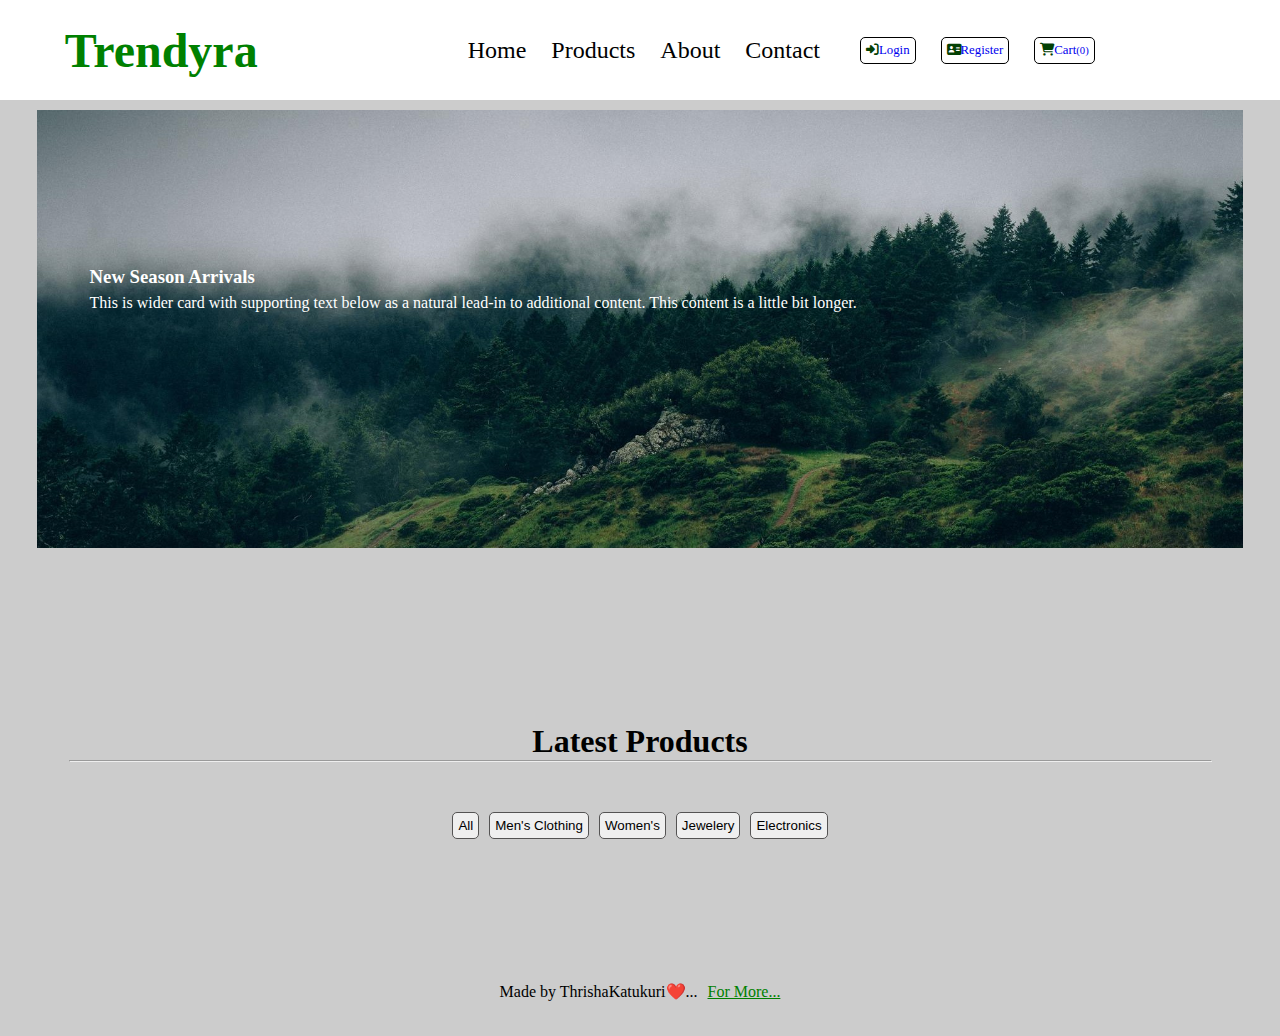
<file: index.html>
<!DOCTYPE html>
<html lang="en">

<head>
  <meta charset="UTF-8">
  <meta name="viewport" content="width=device-width, initial-scale=1.0">
  <title>TrendyRa</title>
  <link rel="shortcut icon" href="./Assets/images/TrendyRa-logo.png" type="image/x-icon">
  <link rel="stylesheet" href="./style.css">
  <link rel="stylesheet" href="https://cdnjs.cloudflare.com/ajax/libs/font-awesome/6.7.2/css/all.min.css">
  <link href="https://cdn.jsdelivr.net/npm/bootstrap@5.3.5/dist/css/bootstrap.min.css" rel="stylesheet"
    integrity="sha384-SgOJa3DmI69IUzQ2PVdRZhwQ+dy64/BUtbMJw1MZ8t5HZApcHrRKUc4W0kG879m7" crossorigin="anonymous">
</head>

<body>
  <header>
    <a href="./index.html" id="logo">Trendyra</a>
    <input type="checkbox" id="check" />
    <label for="check" class="hamburg">
      <i class="fa-solid fa-bars"></i>
    </label>
    <div class="menu-wrapper">
      <ul id="hidden">
        <li><a href="./index.html">Home</a></li>
        <li><a href="./products.html">Products</a></li>
        <li><a href="./about.html">About</a></li>
        <li><a href="./contact.html">Contact</a></li>
      </ul>
      <input type="checkbox" id="check" />
      <label for="check" class="hamburg1">
        <i class="fa-solid fa-bars"></i>
      </label>
      <ul id="hidden1">
        <li><a href="./login.html" class="btn btn-outline-success "><i class="fa-solid fa-right-to-bracket"
              style="color:rgb(3, 64, 3);"></i> Login</a></li>
        <li><a href="./register.html" class="btn btn-outline-success"><i class="fa-solid fa-address-card"
              style="color:rgb(3, 64, 3);"></i> Register</a></li>
        <li><a href="./cart.html" class="btn btn-outline-success"><i class="fa-solid fa-cart-shopping"
              style="color:rgb(3, 64, 3);"></i> Cart <sup id="increment">0</sup></a></li>
      </ul>
    </div>
  </header>
  <section id="banner">
    <div id="bannerimg" style="margin-top: 80px;">
      <img src="./Assets/images/main.png.jpg" alt="">
    </div>
    <div id="bannerdata">
      <h3>New Season Arrivals</h3>
      <p>This is wider card with supporting text below as a natural lead-in to additional content. This content is a
        little bit longer.</p>
    </div>
  </section>
  <section id="productscontainer">
    <h1 style="font-size: 2rem;">Latest Products</h1>
    <hr>
    <div id="btn1">
      <button class="btn btn-light" id="all">All</button>
      <button class="btn btn-light" id="men">Men's Clothing</button>
      <button class="btn btn-light" id="women">Women's </button>
      <button class="btn btn-light" id="jewelery">Jewelery</button>
      <button class="btn btn-light" id="electronics">Electronics</button>
    </div>
    <div id="Products">
    </div>
  </section>
  <footer id="footer">
    <p><span>Made by ThrishaKatukuri</span>❤️...</p>
    <!-- <a href="https://www.achieversit.com/">(AchiversIT)</a> -->
    <a href="https://github.com/thrishakatukuri">For More...</a>
  </footer>
  <script src="./app.js"></script>
</body>

</html>
</file>
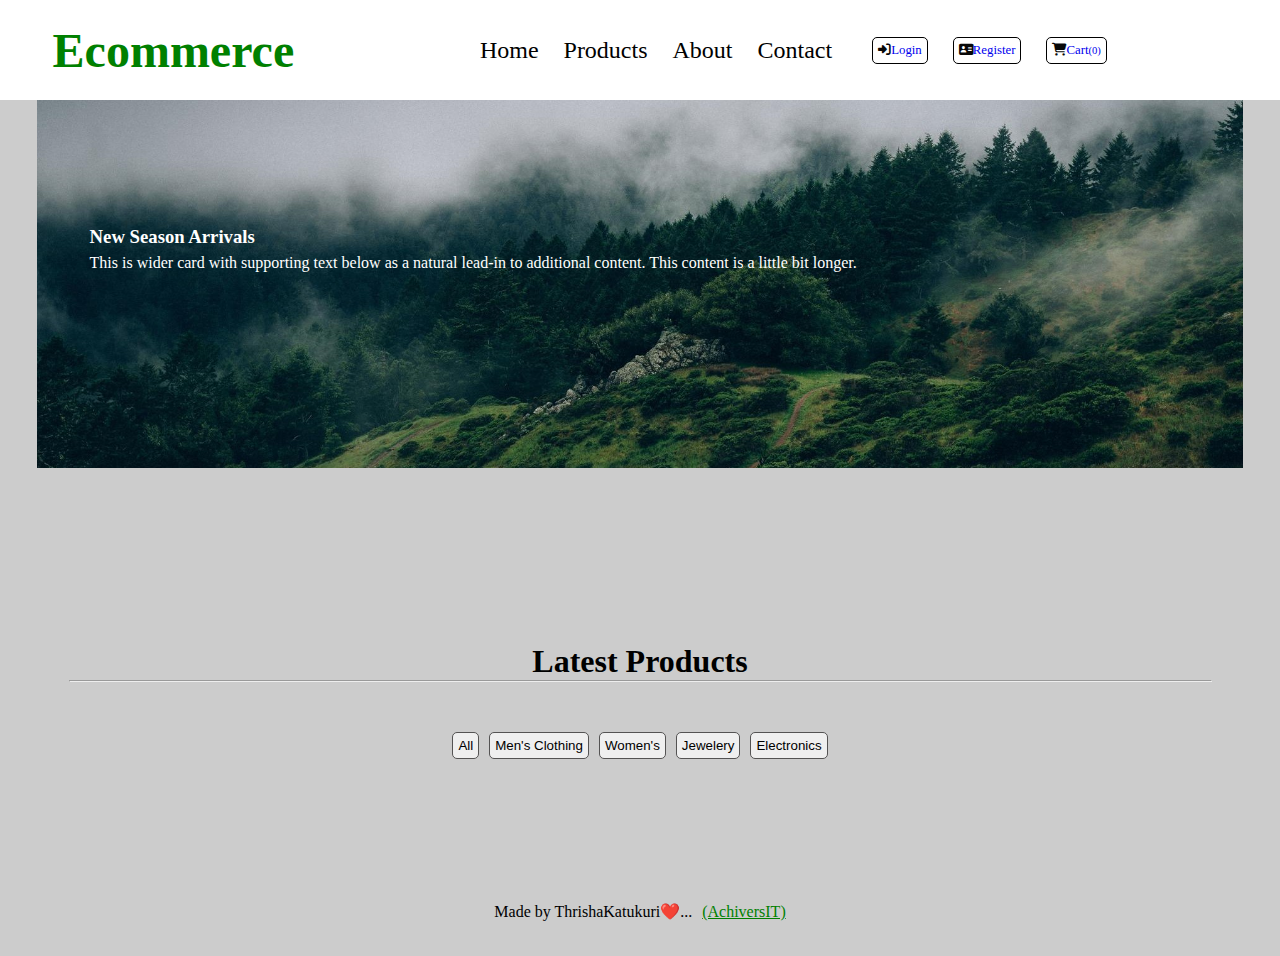
<file: 1.Home.html>
<!DOCTYPE html>
<html lang="en">
<head>
    <meta charset="UTF-8">
    <meta name="viewport" content="width=device-width, initial-scale=1.0">
    <title>Ecommerce</title>
    <link rel="icon"sizes="350x350"  href="./Assets/images/title-icon1.jpg" type="image/png">
    <link rel="stylesheet" href="./style.css">
    <link rel="stylesheet" href="https://cdnjs.cloudflare.com/ajax/libs/font-awesome/6.7.2/css/all.min.css">
    <link href="https://cdn.jsdelivr.net/npm/bootstrap@5.3.5/dist/css/bootstrap.min.css" rel="stylesheet" integrity="sha384-SgOJa3DmI69IUzQ2PVdRZhwQ+dy64/BUtbMJw1MZ8t5HZApcHrRKUc4W0kG879m7" crossorigin="anonymous">
</head>
<body>
 <header>
        <a href="./1.Home.html" id="logo">Ecommerce</a>
        <input type="checkbox" id="check" />
        <label for="check" class="hamburg">
          <i class="fa-solid fa-bars"></i>
        </label>
        <div class="menu-wrapper">
          <ul id="hidden">
            <li><a href="./1.Home.html">Home</a></li>
            <li><a href="./2.Products.html">Products</a></li>
            <li><a href="./3.About.html">About</a></li>
            <li><a href="./4.Contact.html">Contact</a></li>
          </ul>
          <input type="checkbox1" id="check1" />
          <label for="check1" class="hamburg1">
            <i class="fa-solid fa-bars"></i>
          </label>
          <ul id="hidden1">
            <li ><a href="./5.Login.html"  class="btn btn-light"><i class="fa-solid fa-right-to-bracket" style="color: #080808;"></i> Login</a></li>
            <li ><a href="./6.Registor.html"  class="btn btn-light"><i class="fa-solid fa-address-card"     style="color: #080808;"></i> Register</a></li>
            <li ><a href="./7.Cart.html"  class="btn btn-light"><i class="fa-solid fa-cart-shopping"    style="color: #080808;"></i> Cart <sup id="increment">(0)</sup></a></li>
          </ul>
        </div>
  </header>
    <section  id="banner">
         <div id="bannerimg">
             <img src="./Assets/images/main.png.jpg" alt="">
         </div>        
         <div id="bannerdata">
            <h3>New Season Arrivals</h3>
            <p>This is wider card with supporting text below as a natural lead-in to additional content. This content is a little bit longer.</p>
        </div>
    </section>
    <section id="productscontainer">
        <h1 style="font-size: 2rem;">Latest Products</h1>
        <hr>
        <div id="btn1">
            <button class="btn btn-light" id="all">All</button>
            <button class="btn btn-light" id="men">Men's Clothing</button>
            <button class="btn btn-light" id="women">Women's </button>
            <button class="btn btn-light" id="jewelery">Jewelery</button>
            <button class="btn btn-light" id="electronics">Electronics</button>
        </div>
        <div id="Products">
           
        </div>
    </section>
    <footer id="footer">
        <p><span>Made by ThrishaKatukuri</span>❤️...</p><a href="https://www.achieversit.com/">(AchiversIT)</a>
    </footer>

<script src="./app.js"></script>

</body>
</html>
</file>
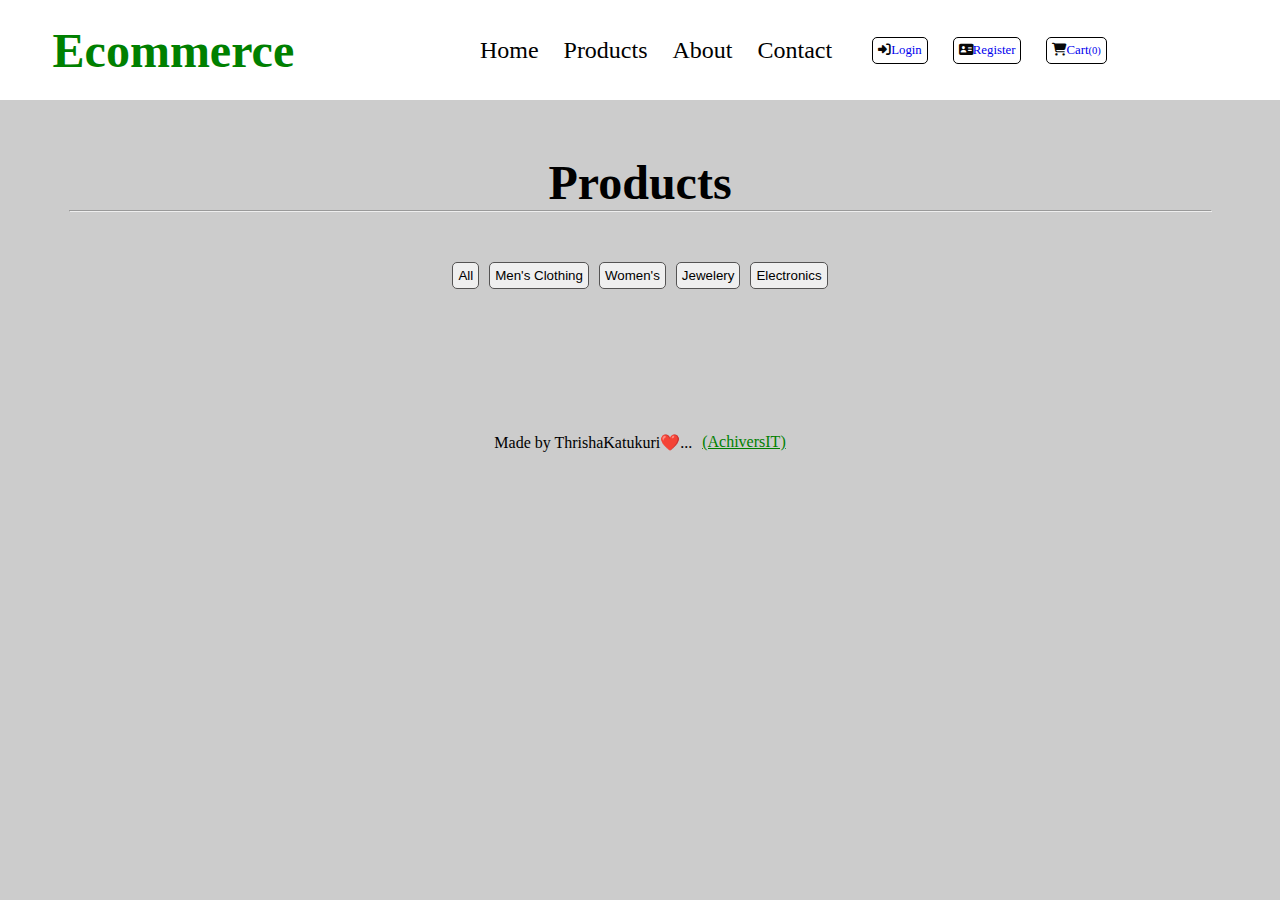
<file: 2.Products.html>
<!DOCTYPE html>
<html lang="en">
<head>
    <meta charset="UTF-8">
    <meta name="viewport" content="width=device-width, initial-scale=1.0">
    <title>Products</title>
    <link rel="stylesheet" href="./style.css">
    <link rel="stylesheet" href="https://cdnjs.cloudflare.com/ajax/libs/font-awesome/6.7.2/css/all.min.css">
    <link href="https://cdn.jsdelivr.net/npm/bootstrap@5.3.5/dist/css/bootstrap.min.css" rel="stylesheet" integrity="sha384-SgOJa3DmI69IUzQ2PVdRZhwQ+dy64/BUtbMJw1MZ8t5HZApcHrRKUc4W0kG879m7" crossorigin="anonymous">
</head>
<body>
  <header>
        <a href="./1.Home.html" id="logo">Ecommerce</a>
        <input type="checkbox" id="check" />
        <label for="check" class="hamburg">
          <i class="fa-solid fa-bars"></i>
        </label>
        <div class="menu-wrapper">
          <ul id="hidden">
            <li><a href="./1.Home.html">Home</a></li>
            <li><a href="./2.Products.html">Products</a></li>
            <li><a href="./3.About.html">About</a></li>
            <li><a href="./4.Contact.html">Contact</a></li>
          </ul>
          <input type="checkbox1" id="check1" />
          <label for="check1" class="hamburg1">
            <i class="fa-solid fa-bars"></i>
          </label>
          <ul id="hidden1">
            <li ><a href="./5.Login.html"  class="btn btn-light"><i class="fa-solid fa-right-to-bracket" style="color: #080808;"></i> Login</a></li>
            <li ><a href="./6.Registor.html"  class="btn btn-light"><i class="fa-solid fa-address-card"     style="color: #080808;"></i> Register</a></li>
            <li ><a href="./7.Cart.html"  class="btn btn-light"><i class="fa-solid fa-cart-shopping"    style="color: #080808;"></i> Cart <sup id="increment">(0)</sup></a></li>
          </ul>
        </div>
  </header>
    <section id="productscontainer">
        <h1  style="font-size: 3rem; display: flex; justify-content: center;align-items: center;">Products</h1>
        <hr>
        <div id="btn1">
          <button class="btn btn-light" id="all">All</button>
          <button class="btn btn-light" id="men">Men's Clothing</button>
          <button class="btn btn-light" id="women">Women's </button>
          <button class="btn btn-light" id="jewelery">Jewelery</button>
          <button class="btn btn-light" id="electronics">Electronics</button>
      </div>
        <div id="Products">
        </div>
    </section>
    <footer id="footer">
        <p><span>Made by ThrishaKatukuri</span>❤️...</p><a href="https://www.achieversit.com/">(AchiversIT)</a>
    </footer>
<script src="./app.js"></script>
</body>
</html>
</file>
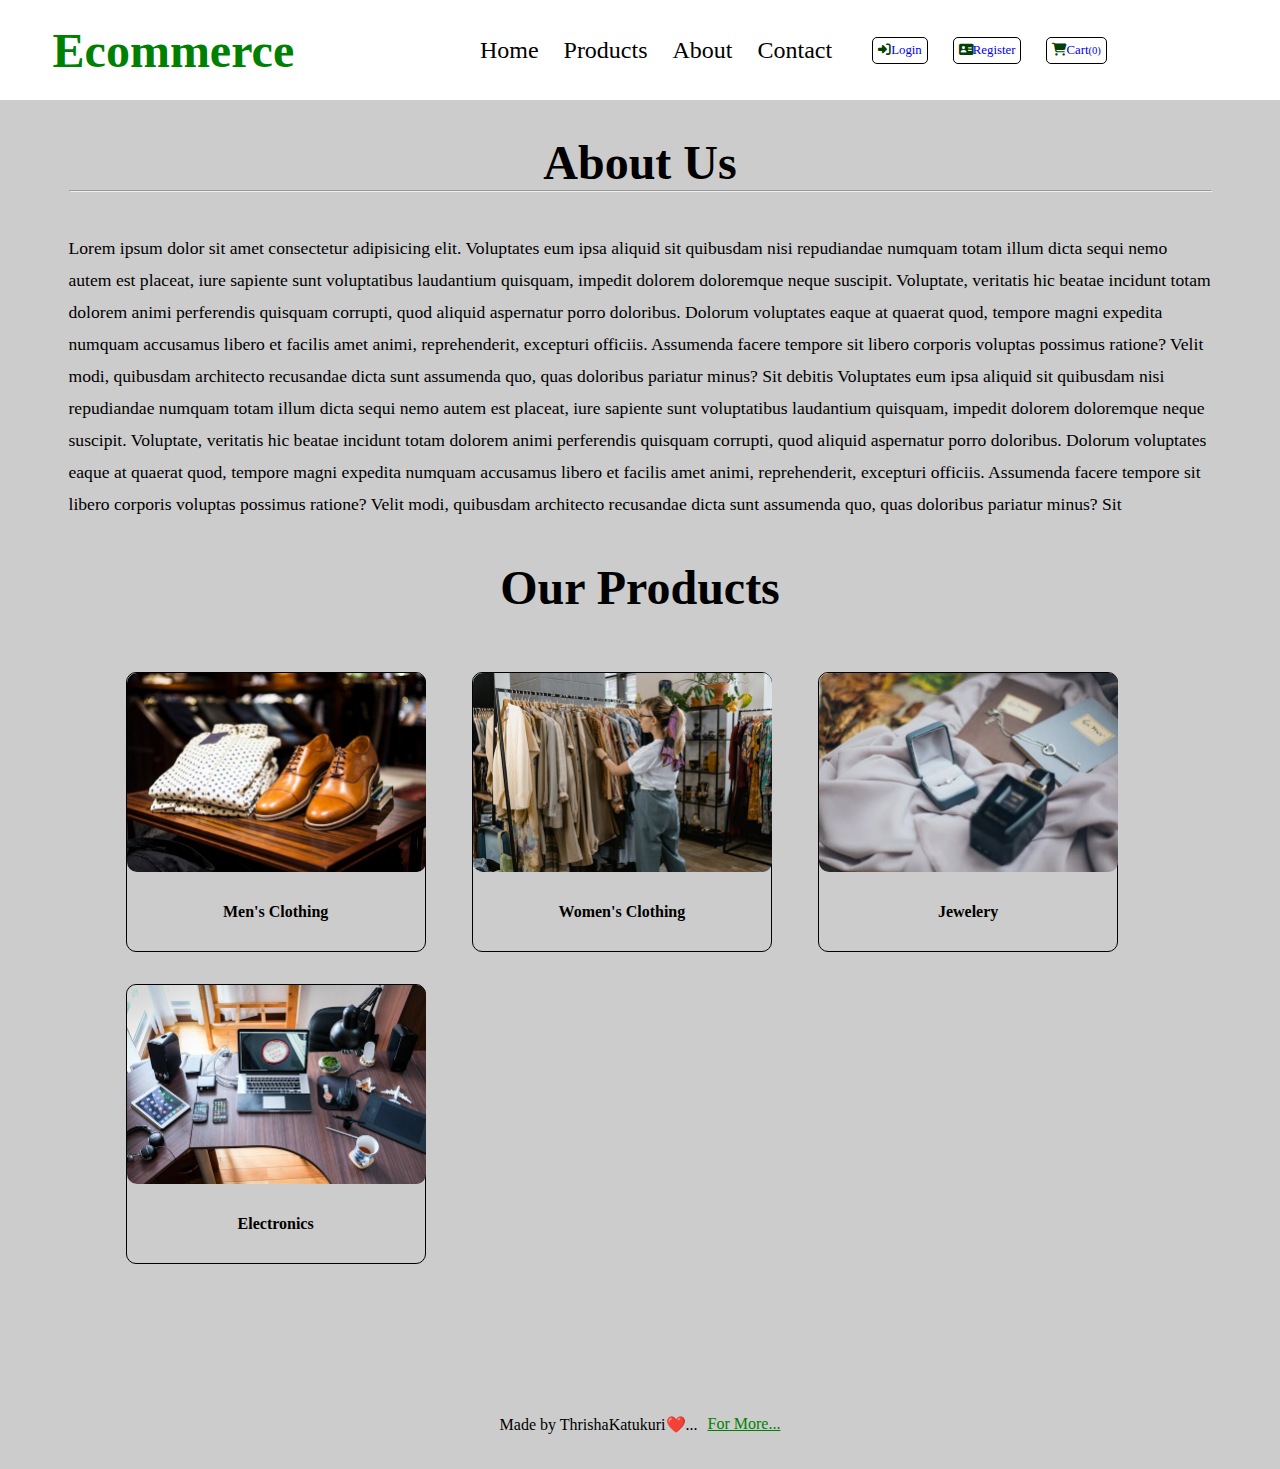
<file: 3.About.html>
<!DOCTYPE html>
<html lang="en">

<head>
  <meta charset="UTF-8">
  <meta name="viewport" content="width=device-width, initial-scale=1.0">
  <title>About</title>
  <link rel="stylesheet" href="./style.css">
  <link rel="stylesheet" href="https://cdnjs.cloudflare.com/ajax/libs/font-awesome/6.7.2/css/all.min.css">
  <link href="https://cdn.jsdelivr.net/npm/bootstrap@5.3.5/dist/css/bootstrap.min.css" rel="stylesheet"
    integrity="sha384-SgOJa3DmI69IUzQ2PVdRZhwQ+dy64/BUtbMJw1MZ8t5HZApcHrRKUc4W0kG879m7" crossorigin="anonymous">
</head>

<body>
  <header>
    <a href="./1.Home.html" id="logo">Ecommerce</a>
    <input type="checkbox" id="check" />
    <label for="check" class="hamburg">
      <i class="fa-solid fa-bars"></i>
    </label>
    <div class="menu-wrapper">
      <ul id="hidden">
        <li><a href="./1.Home.html">Home</a></li>
        <li><a href="./2.Products.html">Products</a></li>
        <li><a href="./3.About.html">About</a></li>
        <li><a href="./4.Contact.html">Contact</a></li>
      </ul>
      <input type="checkbox1" id="check1" />
      <label for="check1" class="hamburg1">
        <i class="fa-solid fa-bars"></i>
      </label>
      <ul id="hidden1">
        <li><a href="./5.Login.html" class="btn btn-outline-success "><i class="fa-solid fa-right-to-bracket"
              style="color:rgb(3, 64, 3);"></i> Login</a></li>
        <li><a href="./6.Registor.html" class="btn btn-outline-success"><i class="fa-solid fa-address-card"
              style="color:rgb(3, 64, 3);"></i> Register</a></li>
        <li><a href="./7.Cart.html" class="btn btn-outline-success"><i class="fa-solid fa-cart-shopping"
              style="color:rgb(3, 64, 3);"></i> Cart <sup id="increment">0</sup></a></li>
      </ul>
    </div>
  </header>
  <section id="productscontainer" style="margin-top: 100px;">
    <div id="aboutdata">
      <h1>About Us</h1>
      <hr>
      <p id="aboutdatamatter">Lorem ipsum dolor sit amet consectetur adipisicing elit.
        Voluptates eum ipsa aliquid sit quibusdam nisi repudiandae numquam totam
        illum dicta sequi nemo autem est placeat, iure sapiente sunt voluptatibus laudantium quisquam,
        impedit dolorem doloremque neque suscipit. Voluptate, veritatis hic beatae incidunt totam dolorem
        animi perferendis quisquam corrupti, quod aliquid aspernatur porro doloribus. Dolorum voluptates
        eaque at quaerat quod, tempore magni expedita numquam accusamus libero et facilis amet animi, reprehenderit,
        excepturi officiis. Assumenda facere tempore sit libero corporis voluptas possimus ratione? Velit modi,
        quibusdam architecto recusandae dicta sunt assumenda quo, quas doloribus pariatur minus? Sit debitis
        Voluptates eum ipsa aliquid sit quibusdam nisi repudiandae numquam totam
        illum dicta sequi nemo autem est placeat, iure sapiente sunt voluptatibus laudantium quisquam,
        impedit dolorem doloremque neque suscipit. Voluptate, veritatis hic beatae incidunt totam dolorem
        animi perferendis quisquam corrupti, quod aliquid aspernatur porro doloribus. Dolorum voluptates
        eaque at quaerat quod, tempore magni expedita numquam accusamus libero et facilis amet animi, reprehenderit,
        excepturi officiis. Assumenda facere tempore sit libero corporis voluptas possimus ratione? Velit modi,
        quibusdam architecto recusandae dicta sunt assumenda quo, quas doloribus pariatur minus? Sit
      </p>
    </div>
    <div id="aboutproducts">
      <h1>Our Products</h1>
      <div id="aboutproductscontainer">
        <div id="aboutproductscard">
          <img src="./Assets/images/pexels-photo-298863.jpeg" alt="">
          <h4>Men's Clothing</h4>
        </div>
        <div id="aboutproductscard">
          <img src="./Assets/images/pexels-photo-7679720.jpeg" alt="">
          <h4>Women's Clothing</h4>
        </div>
        <div id="aboutproductscard">
          <img src="./Assets/images/pexels-photo-1927259.webp" alt="">
          <h4>Jewelery</h4>
        </div>
        <div id="aboutproductscard">
          <img src="./Assets/images/pexels-photo-356056.jpeg" alt="">
          <h4>Electronics</h4>
        </div>
      </div>
    </div>
  </section>
  <footer id="footer">
    <!-- <p><span>Made by ThrishaKatukuri</span>❤️...</p><a href="https://www.achieversit.com/">(AchiversIT)</a> -->
     <p><span>Made by ThrishaKatukuri</span>❤️...</p><a href="https://github.com/thrishakatukuri">For More...</a>
  </footer>
  <script src="./app.js"></script>
</body>

</html>
</file>
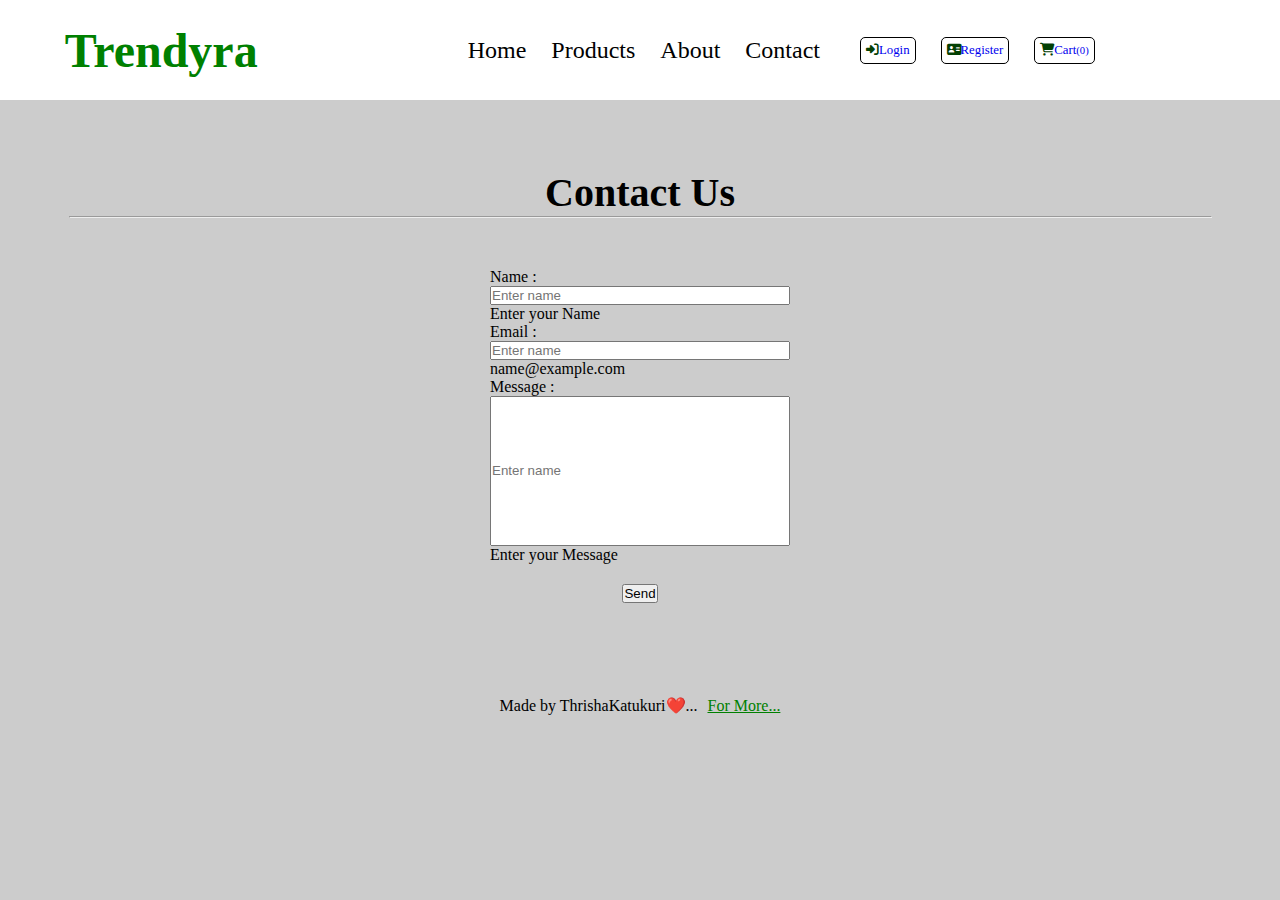
<file: 4.Contact.html>
<!DOCTYPE html>
<html lang="en">

<head>
  <meta charset="UTF-8">
  <meta name="viewport" content="width=device-width, initial-scale=1.0">
  <title>TrendyRa</title>
  <link rel="shortcut icon" href="./Assets/images/TrendyRa-logo.png" type="image/x-icon">
  <link rel="stylesheet" href="./style.css">
  <link rel="stylesheet" href="https://cdnjs.cloudflare.com/ajax/libs/font-awesome/6.7.2/css/all.min.css">
  <link href="https://cdn.jsdelivr.net/npm/bootstrap@5.3.5/dist/css/bootstrap.min.css" rel="stylesheet"
    integrity="sha384-SgOJa3DmI69IUzQ2PVdRZhwQ+dy64/BUtbMJw1MZ8t5HZApcHrRKUc4W0kG879m7" crossorigin="anonymous">
</head>

<body>
  <header>
    <a href="./1.Home.html" id="logo">Trendyra</a>
    <input type="checkbox" id="check" />
    <label for="check" class="hamburg">
      <i class="fa-solid fa-bars"></i>
    </label>
    <div class="menu-wrapper">
      <ul id="hidden">
        <li><a href="./1.Home.html">Home</a></li>
        <li><a href="./2.Products.html">Products</a></li>
        <li><a href="./3.About.html">About</a></li>
        <li><a href="./4.Contact.html">Contact</a></li>
      </ul>
      <input type="checkbox1" id="check1" />
      <label for="check1" class="hamburg1">
        <i class="fa-solid fa-bars"></i>
      </label>
      <ul id="hidden1">
        <li><a href="./5.Login.html" class="btn btn-outline-success "><i class="fa-solid fa-right-to-bracket"
              style="color:rgb(3, 64, 3);"></i> Login</a></li>
        <li><a href="./6.Registor.html" class="btn btn-outline-success"><i class="fa-solid fa-address-card"
              style="color:rgb(3, 64, 3);"></i> Register</a></li>
        <li><a href="./7.Cart.html" class="btn btn-outline-success"><i class="fa-solid fa-cart-shopping"
              style="color:rgb(3, 64, 3);"></i> Cart <sup id="increment">0</sup></a></li>
      </ul>
    </div>
  </header>
  <section id="contact">
    <form>
      <div id="contactcontainer">
        <h1>Contact Us</h1>
        <hr>
        <div id="maininputs">
          <div id="subinput">
            <label class="form-label" for="">Name :</label>
            <div class="form-floating mb-3" id="inputs">
              <input type="text" class="form-control border border-success " name="" id="floatingName"
                placeholder="Enter name">
              <label class="form-label" for=""> Enter your Name </label>
            </div>
            <label class="form-label" for="">Email :</label>
            <div class="form-floating mb-3" id="inputs">
              <input type="email" class="form-control border border-success" name="" id="floatingEmail"
                placeholder="Enter name">
              <label class="form-label" for=""> name@example.com </label>
            </div>
            <label class="form-label" for="">Message :</label>
            <div class="form-floating mb-3" id="inputs">
              <input type="textarea" class="form-control border border-success" name="" id="floatingMessage"
                placeholder="Enter name">
              <label class="form-label" for=""> Enter your Message </label>
            </div>
            <div id="contactsendbtn">
              <button class="btn btn-dark">Send</button>
            </div>
          </div>
        </div>
      </div>
    </form>
  </section>
  <footer id="footer">
    <!-- <p><span>Made by ThrishaKatukuri</span>❤️...</p><a href="https://www.achieversit.com/">(AchiversIT)</a> -->
    <p><span>Made by ThrishaKatukuri</span>❤️...</p><a href="https://github.com/thrishakatukuri">For More...</a>

  </footer>
  <script src="./app.js"></script>
</body>

</html>
</file>
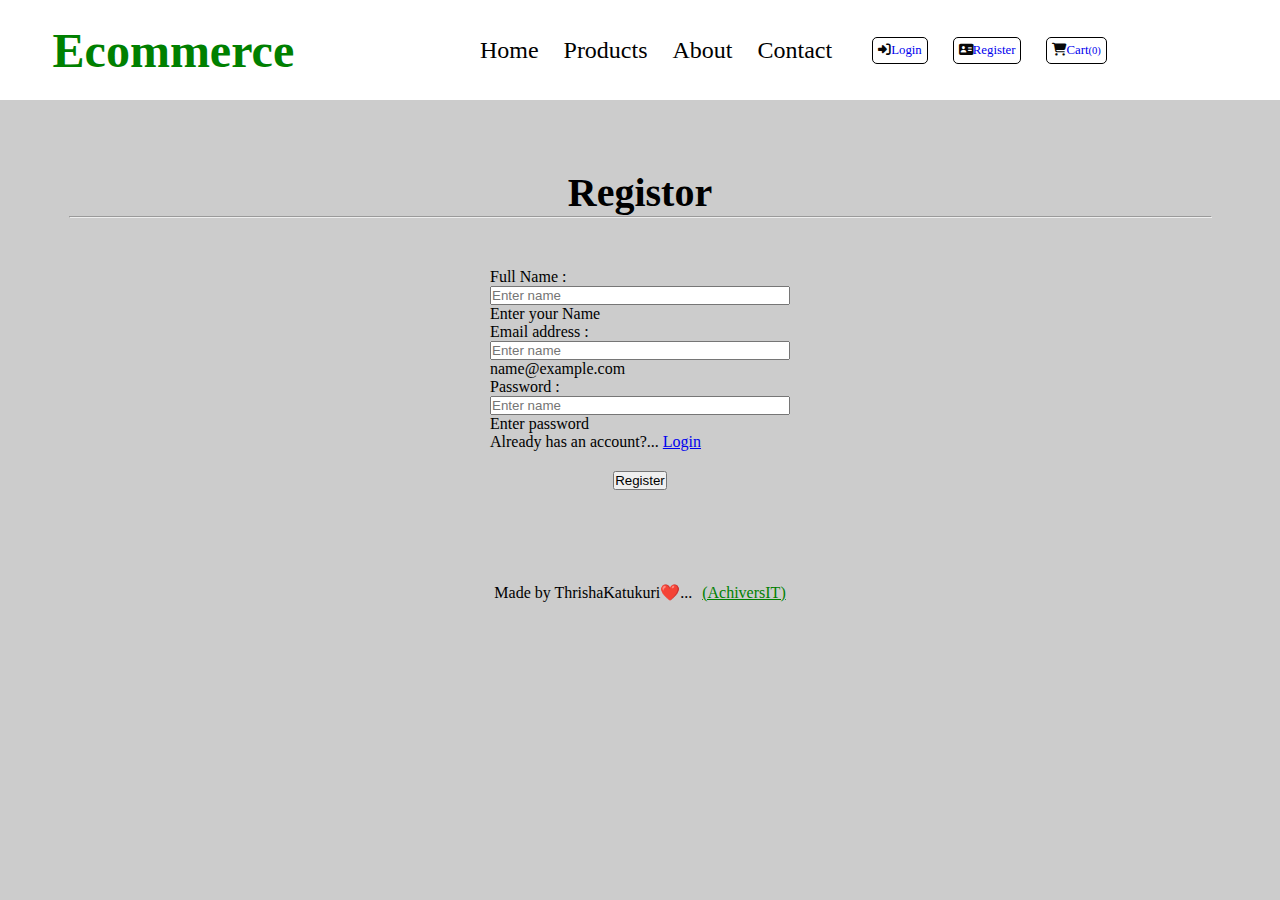
<file: 6.Registor.html>
<!DOCTYPE html>
<html lang="en">
<head>
    <meta charset="UTF-8">
    <meta name="viewport" content="width=device-width, initial-scale=1.0">
    <title>Registor</title>
    <link rel="icon"sizes="350x350"  href="./Assets/images/title-icon1.jpg" type="image/png">
    <link rel="stylesheet" href="./style.css">
    <link rel="stylesheet" href="https://cdnjs.cloudflare.com/ajax/libs/font-awesome/6.7.2/css/all.min.css">
    <link href="https://cdn.jsdelivr.net/npm/bootstrap@5.3.5/dist/css/bootstrap.min.css" rel="stylesheet" integrity="sha384-SgOJa3DmI69IUzQ2PVdRZhwQ+dy64/BUtbMJw1MZ8t5HZApcHrRKUc4W0kG879m7" crossorigin="anonymous">
 </head>
 <body>
  <header>
        <a href="./1.Home.html" id="logo">Ecommerce</a>
        <input type="checkbox" id="check" />
        <label for="check" class="hamburg">
          <i class="fa-solid fa-bars"></i>
        </label>
        <div class="menu-wrapper">
          <ul id="hidden">
            <li><a href="./1.Home.html">Home</a></li>
            <li><a href="./2.Products.html">Products</a></li>
            <li><a href="./3.About.html">About</a></li>
            <li><a href="./4.Contact.html">Contact</a></li>
          </ul>
          <input type="checkbox1" id="check1" />
          <label for="check1" class="hamburg1">
            <i class="fa-solid fa-bars"></i>
          </label>
          <ul id="hidden1">
            <li ><a href="./5.Login.html"  class="btn btn-light"><i class="fa-solid fa-right-to-bracket" style="color: #080808;"></i> Login</a></li>
            <li ><a href="./6.Registor.html"  class="btn btn-light"><i class="fa-solid fa-address-card"     style="color: #080808;"></i> Register</a></li>
            <li ><a href="./7.Cart.html"  class="btn btn-light"><i class="fa-solid fa-cart-shopping"    style="color: #080808;"></i> Cart <sup id="increment">(0)</sup></a></li>
          </ul>
        </div>
 </header>
     <section id="contact">
        <form>
          <div id="contactcontainer">
              <h1>Registor</h1><hr>
              <div id="maininputs">
                <div id="subinput">
                    <label class="form-label" for="">Full Name :</label>
                <div class="form-floating mb-3" id="inputs">
                <input type="text" class="form-control border border-success "  name="" id="floatingName" placeholder="Enter name">
                 <label class="form-label" for=""> Enter your Name </label>
                </div>
                <label  class="form-label" for="">Email address :</label>
                <div class="form-floating mb-3" id="inputs">
                <input type="email" class="form-control border border-success" name="" id="floatingEmail" placeholder="Enter name">
                 <label  class="form-label" for=""> name@example.com </label>
                </div>
                <label  class="form-label" for="">Password :</label>
                 <div class="form-floating mb-3" id="inputs">
                 <input type="password"  class="form-control border border-success" name="" id="floatingPassword" placeholder="Enter name">
                 <label  class="form-label" for=""> Enter password </label>
                </div>
                    <span>Already has an account?... <a href="./5.Login.html"> Login</a></span>
                    <div id="contactsendbtn">
                    <button class="btn btn-dark">Register</button>
                </div>
                </div>
              </div>
           </div>
        </form>
    </section>
    <footer id="footer">
        <p><span>Made by ThrishaKatukuri</span>❤️...</p><a href="https://www.achieversit.com/">(AchiversIT)</a>
    </footer>
<script src="./app.js"></script>
</body>
</html>
</file>
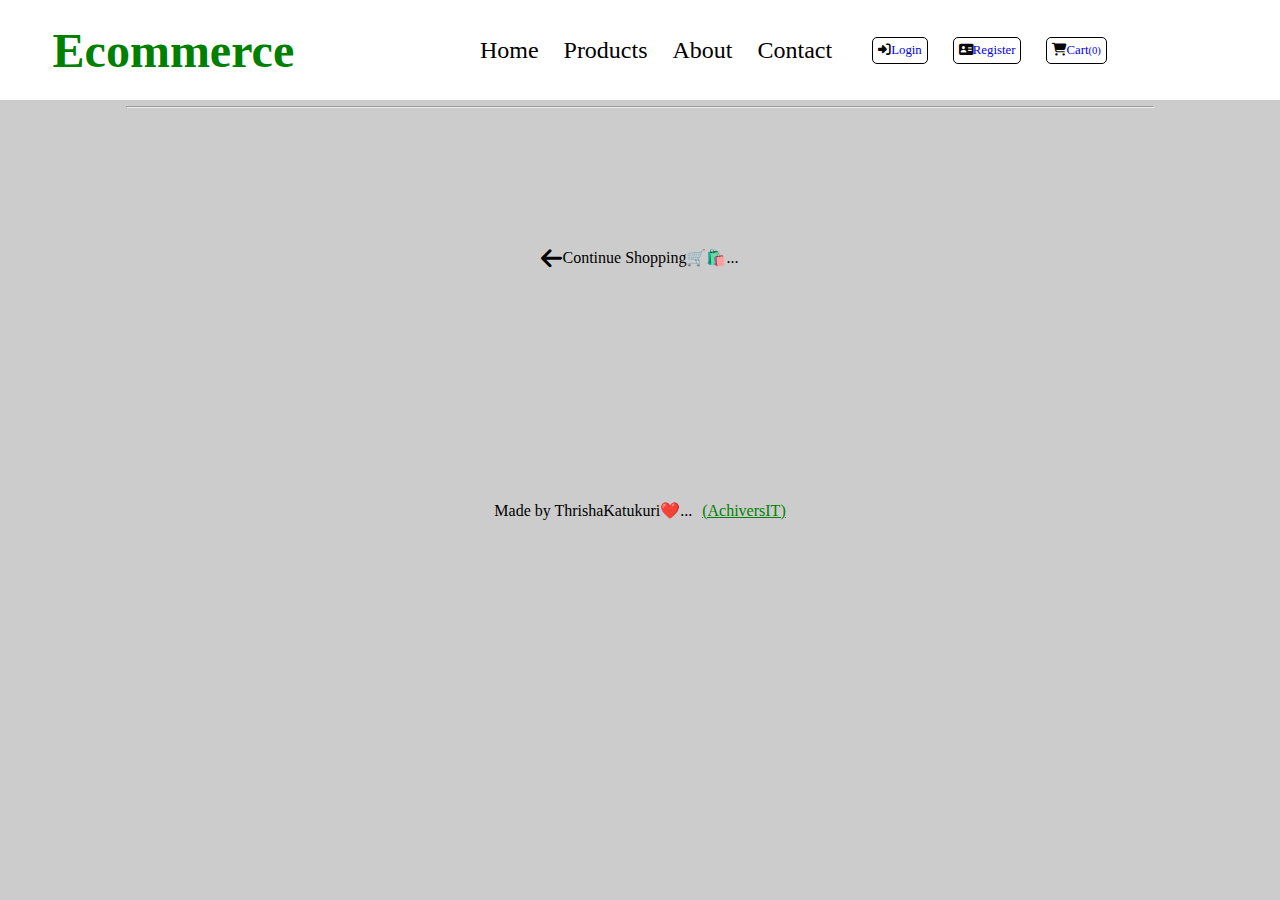
<file: 7.Cart.html>
<!DOCTYPE html>
<html lang="en">
<head>
    <meta charset="UTF-8">
    <meta name="viewport" content="width=device-width, initial-scale=1.0">
    <title>Cart</title>
    <link rel="icon"sizes="350x350"  href="./Assets/images/title-icon1.jpg" type="image/png">
    <link rel="stylesheet" href="./style.css">
    <link rel="stylesheet" href="https://cdnjs.cloudflare.com/ajax/libs/font-awesome/6.7.2/css/all.min.css">
    <link href="https://cdn.jsdelivr.net/npm/bootstrap@5.3.5/dist/css/bootstrap.min.css" rel="stylesheet" integrity="sha384-SgOJa3DmI69IUzQ2PVdRZhwQ+dy64/BUtbMJw1MZ8t5HZApcHrRKUc4W0kG879m7" crossorigin="anonymous">
</head>
<body> 
    <header>
        <a href="./1.Home.html" id="logo">Ecommerce</a>
        <input type="checkbox" id="check" />
        <label for="check" class="hamburg">
          <i class="fa-solid fa-bars"></i>
        </label>
        <div class="menu-wrapper">
          <ul id="hidden">
            <li><a href="./1.Home.html">Home</a></li>
            <li><a href="./2.Products.html">Products</a></li>
            <li><a href="./3.About.html">About</a></li>
            <li><a href="./4.Contact.html">Contact</a></li>
          </ul>
          <input type="checkbox1" id="check1" />
          <label for="check1" class="hamburg1">
            <i class="fa-solid fa-bars"></i>
          </label>
          <ul id="hidden1">
            <li ><a href="./5.Login.html"  class="btn btn-light"><i class="fa-solid fa-right-to-bracket" style="color: #080808;"></i> Login</a></li>
            <li ><a href="./6.Registor.html"  class="btn btn-light"><i class="fa-solid fa-address-card"     style="color: #080808;"></i> Register</a></li>
            <li ><a href="./7.Cart.html"  class="btn btn-light"><i class="fa-solid fa-cart-shopping"    style="color: #080808;"></i> Cart <sup id="increment">0</sup></a></li>
          </ul>
        </div>
 </header>
 <section id="cart">
   <div id="cartcontainer">
     <h1>Cart</h1><hr>

     <div id="cartcontainerlist" >

       <div id="cartlist">
        <p><a href="./1.Home.html"><i class="fa-solid fa-arrow-left"></i></a><a id="cartlogo" href="./2.Products.html">Continue Shopping🛒🛍️...</a></p>
       </div>
       <div id="total">
         <!-- <h1>Order Summary</h1> <hr>
         <div><p>Products <span></span></p><p></p></div>
         <div><p>Shipping</p><p></p></div>
         <div><p>Total amount</p><p></p></div>
         <button>Go to checkout</button> -->
       </div>

     </div>
   </div>
 </section>


 <footer id="footer">
    <p><span>Made by ThrishaKatukuri</span>❤️...</p><a href="https://www.achieversit.com/">(AchiversIT)</a>
 </footer>




<script src="./app.js"></script>
</body>
</html>
</file>
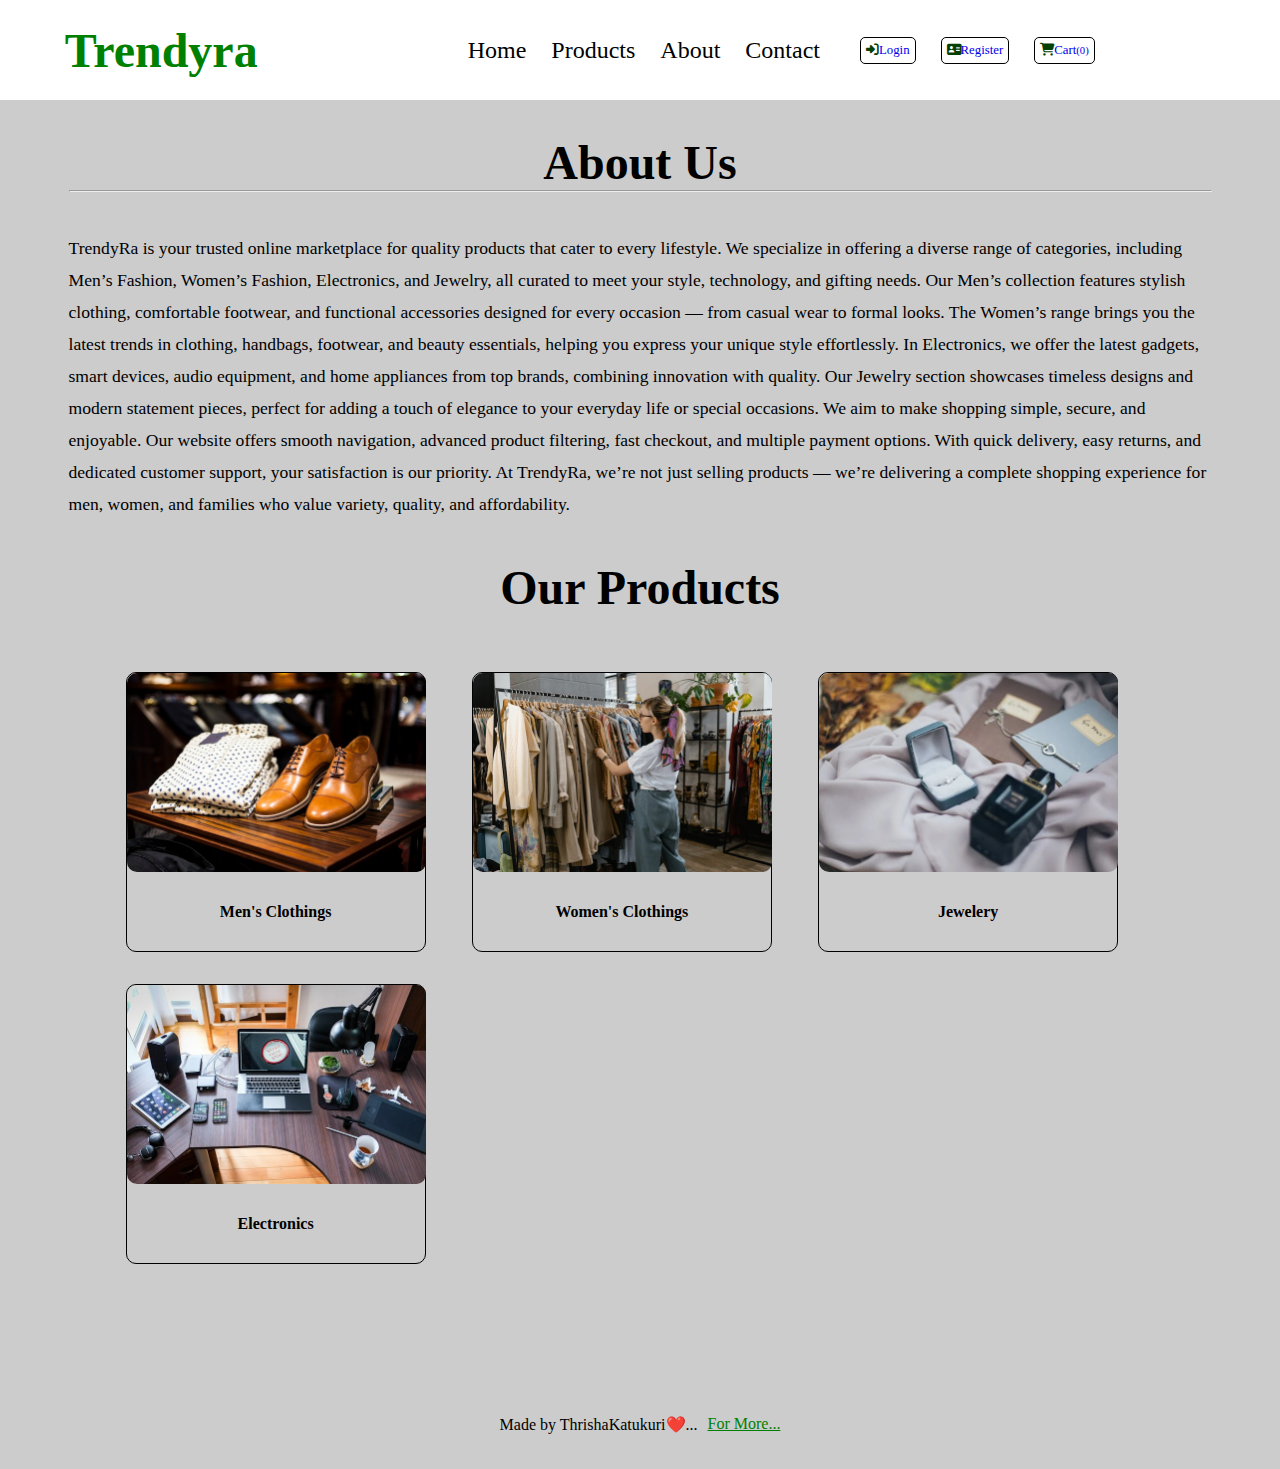
<file: about.html>
<!DOCTYPE html>
<html lang="en">
<head>
  <meta charset="UTF-8">
  <meta name="viewport" content="width=device-width, initial-scale=1.0">
  <title>TrendyRa</title>
  <link rel="stylesheet" href="./style.css">
  <link rel="shortcut icon" href="./Assets/images/TrendyRa-logo.png" type="image/x-icon">
  <link rel="stylesheet" href="https://cdnjs.cloudflare.com/ajax/libs/font-awesome/6.7.2/css/all.min.css">
  <link href="https://cdn.jsdelivr.net/npm/bootstrap@5.3.5/dist/css/bootstrap.min.css" rel="stylesheet"
    integrity="sha384-SgOJa3DmI69IUzQ2PVdRZhwQ+dy64/BUtbMJw1MZ8t5HZApcHrRKUc4W0kG879m7" crossorigin="anonymous">
</head>
<body>
  <header>
    <a href="./index.html" id="logo">Trendyra</a>
    <input type="checkbox" id="check" />
    <label for="check" class="hamburg">
      <i class="fa-solid fa-bars"></i>
    </label>
    <div class="menu-wrapper">
      <ul id="hidden">
        <li><a href="./index.html">Home</a></li>
        <li><a href="./products.html">Products</a></li>
        <li><a href="./about.html">About</a></li>
        <li><a href="./contact.html">Contact</a></li>
      </ul>
      <input type="checkbox1" id="check" />
      <label for="check" class="hamburg1">
        <i class="fa-solid fa-bars"></i>
      </label>
      <ul id="hidden1">
        <li><a href="./login.html" class="btn btn-outline-success "><i class="fa-solid fa-right-to-bracket"
              style="color:rgb(3, 64, 3);"></i> Login</a></li>
        <li><a href="./register.html" class="btn btn-outline-success"><i class="fa-solid fa-address-card"
              style="color:rgb(3, 64, 3);"></i> Register</a></li>
        <li><a href="./cart.html" class="btn btn-outline-success"><i class="fa-solid fa-cart-shopping"
              style="color:rgb(3, 64, 3);"></i> Cart <sup id="increment">0</sup></a></li>
      </ul>
    </div>
  </header>
  <section id="productscontainer" style="margin-top: 100px;">
    <div id="aboutdata">
      <h1>About Us</h1>
      <hr>
      <p id="aboutdatamatter">
        TrendyRa is your trusted online marketplace for quality products that cater to every lifestyle. We specialize in offering a diverse range of categories, including Men’s Fashion, Women’s Fashion, Electronics, and Jewelry, all curated to meet your style, technology, and gifting needs.

Our Men’s collection features stylish clothing, comfortable footwear, and functional accessories designed for every occasion — from casual wear to formal looks. The Women’s range brings you the latest trends in clothing, handbags, footwear, and beauty essentials, helping you express your unique style effortlessly.

In Electronics, we offer the latest gadgets, smart devices, audio equipment, and home appliances from top brands, combining innovation with quality. Our Jewelry section showcases timeless designs and modern statement pieces, perfect for adding a touch of elegance to your everyday life or special occasions.

We aim to make shopping simple, secure, and enjoyable. Our website offers smooth navigation, advanced product filtering, fast checkout, and multiple payment options. With quick delivery, easy returns, and dedicated customer support, your satisfaction is our priority.

At TrendyRa, we’re not just selling products — we’re delivering a complete shopping experience for men, women, and families who value variety, quality, and affordability.
      </p>
    </div>
    <div id="aboutproducts">
      <h1>Our Products</h1>
      <div id="aboutproductscontainer">
        <div id="aboutproductscard">
          <img src="./Assets/images/pexels-photo-298863.webp" alt="">
          <h4>Men's Clothings</h4>
        </div>
        <div id="aboutproductscard">
          <img src="./Assets/images/pexels-photo-7679720.webp" alt="">
          <h4>Women's Clothings</h4>
        </div>
        <div id="aboutproductscard">
          <img src="./Assets/images/pexels-photo-1927259.webp" alt="">
          <h4>Jewelery</h4>
        </div>
        <div id="aboutproductscard">
          <img src="./Assets/images/pexels-photo-356056.webp" alt="">
          <h4>Electronics</h4>
        </div>
      </div>
    </div>
  </section>
  <footer id="footer">
    <!-- <p><span>Made by ThrishaKatukuri</span>❤️...</p><a href="https://www.achieversit.com/">(AchiversIT)</a> -->
     <p><span>Made by ThrishaKatukuri</span>❤️...</p><a href="https://github.com/thrishakatukuri">For More...</a>
  </footer>
  <script src="./app.js"></script>
</body>

</html>
</file>
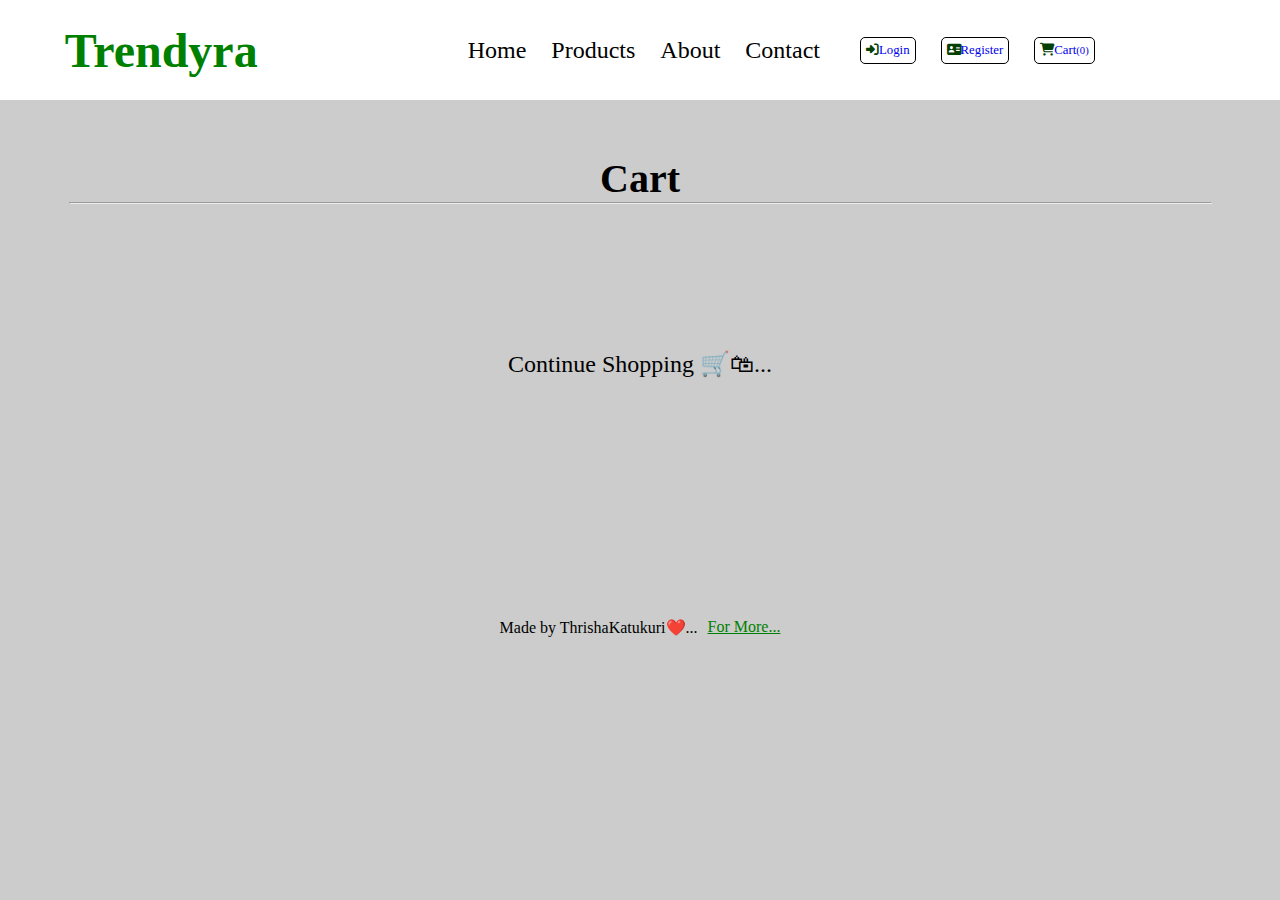
<file: cart.html>
<!DOCTYPE html>
<html lang="en">

<head>
  <meta charset="UTF-8">
  <meta name="viewport" content="width=device-width, initial-scale=1.0">
  <title>TrendyRa</title>
  <link rel="shortcut icon" href="./Assets/images/TrendyRa-logo.png" type="image/x-icon">
  <link rel="stylesheet" href="./style.css">
  <link rel="stylesheet" href="https://cdnjs.cloudflare.com/ajax/libs/font-awesome/6.7.2/css/all.min.css">
  <link href="https://cdn.jsdelivr.net/npm/bootstrap@5.3.5/dist/css/bootstrap.min.css" rel="stylesheet"
    integrity="sha384-SgOJa3DmI69IUzQ2PVdRZhwQ+dy64/BUtbMJw1MZ8t5HZApcHrRKUc4W0kG879m7" crossorigin="anonymous">
</head>

<body>
  <header>
    <a href="./index.html" id="logo">Trendyra</a>
    <input type="checkbox" id="check" />
    <label for="check" class="hamburg">
      <i class="fa-solid fa-bars"></i>
    </label>
    <div class="menu-wrapper">
      <ul id="hidden">
        <li><a href="./index.html">Home</a></li>
        <li><a href="./products.html">Products</a></li>
        <li><a href="./about.html">About</a></li>
        <li><a href="./contact.html">Contact</a></li>
      </ul>
      <input type="checkbox1" id="check" />
      <label for="check" class="hamburg1">
        <i class="fa-solid fa-bars"></i>
      </label>
      <ul id="hidden1">
        <li><a href="./login.html" class="btn btn-outline-success "><i class="fa-solid fa-right-to-bracket"
              style="color:rgb(3, 64, 3);"></i> Login</a></li>
        <li><a href="./register.html" class="btn btn-outline-success"><i class="fa-solid fa-address-card"
              style="color:rgb(3, 64, 3);"></i> Register</a></li>
        <li><a href="./cart.html" class="btn btn-outline-success"><i class="fa-solid fa-cart-shopping"
              style="color:rgb(3, 64, 3);"></i> Cart <sup id="increment">0</sup></a></li>
      </ul>
    </div>
  </header>
  <section class="CART" style="margin-top: 150px;">
    <h1 style="display: flex; justify-content: center;">Cart</h1>
    <hr>
    <div id="Cart"></div>
    </div>
  </section>
  <footer id="footer">
    <!-- <p><span>Made by ThrishaKatukuri</span>❤️...</p><a href="https://www.achieversit.com/">(AchiversIT)</a> -->
    <p><span>Made by ThrishaKatukuri</span>❤️...</p><a href="https://github.com/thrishakatukuri">For More...</a>

  </footer>
  <script src="./app.js"></script>
</body>

</html>
</file>
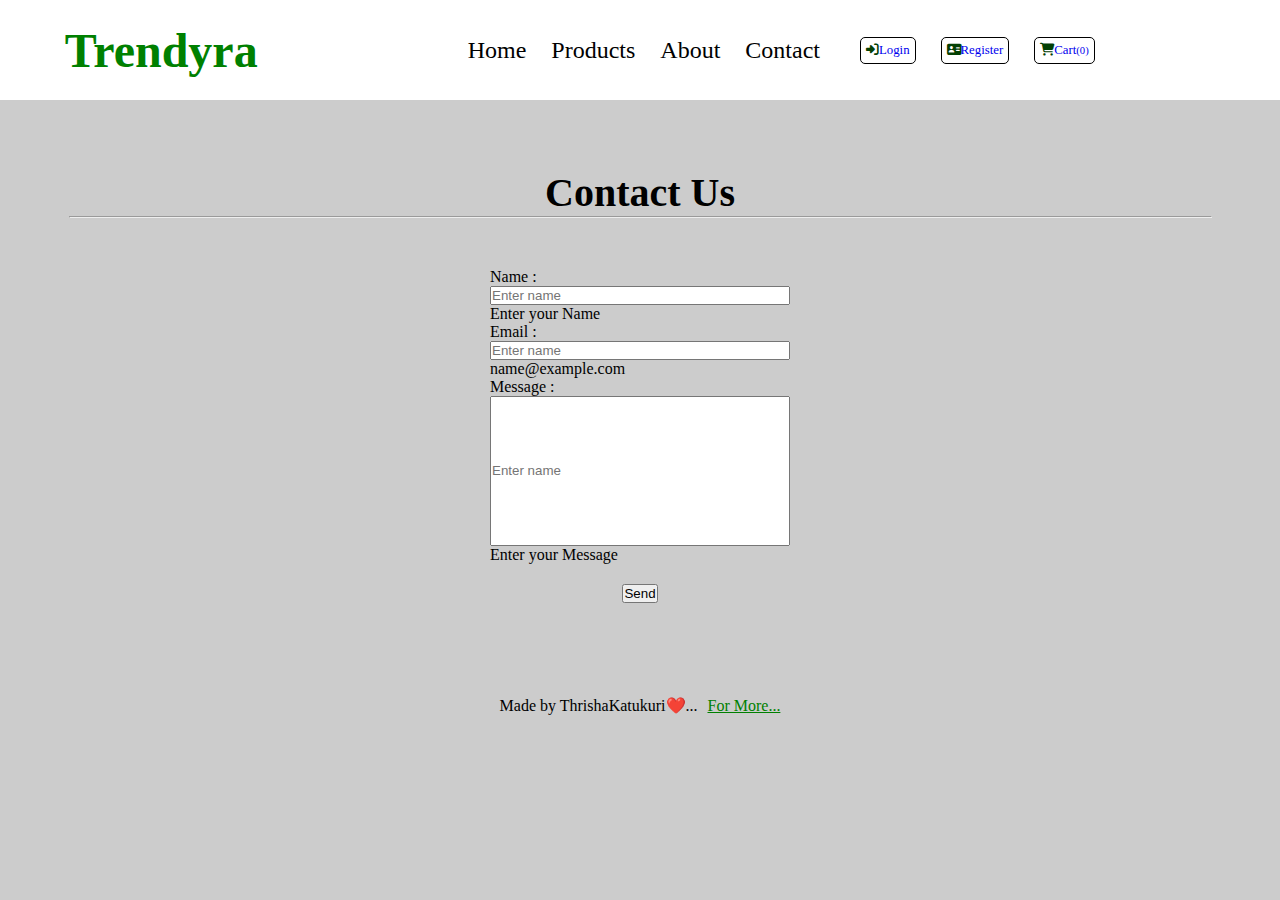
<file: contact.html>
<!DOCTYPE html>
<html lang="en">

<head>
  <meta charset="UTF-8">
  <meta name="viewport" content="width=device-width, initial-scale=1.0">
  <title>TrendyRa</title>
  <link rel="shortcut icon" href="./Assets/images/TrendyRa-logo.png" type="image/x-icon">
  <link rel="stylesheet" href="./style.css">
  <link rel="stylesheet" href="https://cdnjs.cloudflare.com/ajax/libs/font-awesome/6.7.2/css/all.min.css">
  <link href="https://cdn.jsdelivr.net/npm/bootstrap@5.3.5/dist/css/bootstrap.min.css" rel="stylesheet"
    integrity="sha384-SgOJa3DmI69IUzQ2PVdRZhwQ+dy64/BUtbMJw1MZ8t5HZApcHrRKUc4W0kG879m7" crossorigin="anonymous">
</head>

<body>
  <header>
    <a href="./index.html" id="logo">Trendyra</a>
    <input type="checkbox" id="check" />
    <label for="check" class="hamburg">
      <i class="fa-solid fa-bars"></i>
    </label>
    <div class="menu-wrapper">
      <ul id="hidden">
        <li><a href="./index.html">Home</a></li>
        <li><a href="./products.html">Products</a></li>
        <li><a href="./about.html">About</a></li>
        <li><a href="./contact.html">Contact</a></li>
      </ul>
      <input type="checkbox1" id="check" />
      <label for="check" class="hamburg1">
        <i class="fa-solid fa-bars"></i>
      </label>
      <ul id="hidden1">
        <li><a href="./login.html" class="btn btn-outline-success "><i class="fa-solid fa-right-to-bracket"
              style="color:rgb(3, 64, 3);"></i> Login</a></li>
        <li><a href="./register.html" class="btn btn-outline-success"><i class="fa-solid fa-address-card"
              style="color:rgb(3, 64, 3);"></i> Register</a></li>
        <li><a href="./cart.html" class="btn btn-outline-success"><i class="fa-solid fa-cart-shopping"
              style="color:rgb(3, 64, 3);"></i> Cart <sup id="increment">0</sup></a></li>
      </ul>
    </div>
  </header>
  <section id="contact">
    <form>
      <div id="contactcontainer">
        <h1>Contact Us</h1>
        <hr>
        <div id="maininputs">
          <div id="subinput">
            <label class="form-label" for="">Name :</label>
            <div class="form-floating mb-3" id="inputs">
              <input type="text" class="form-control border border-success " name="" id="floatingName"
                placeholder="Enter name">
              <label class="form-label" for=""> Enter your Name </label>
            </div>
            <label class="form-label" for="">Email :</label>
            <div class="form-floating mb-3" id="inputs">
              <input type="email" class="form-control border border-success" name="" id="floatingEmail"
                placeholder="Enter name">
              <label class="form-label" for=""> name@example.com </label>
            </div>
            <label class="form-label" for="">Message :</label>
            <div class="form-floating mb-3" id="inputs">
              <input type="textarea" class="form-control border border-success" name="" id="floatingMessage"
                placeholder="Enter name">
              <label class="form-label" for=""> Enter your Message </label>
            </div>
            <div id="contactsendbtn">
              <button class="btn btn-dark">Send</button>
            </div>
          </div>
        </div>
      </div>
    </form>
  </section>
  <footer id="footer">
    <!-- <p><span>Made by ThrishaKatukuri</span>❤️...</p><a href="https://www.achieversit.com/">(AchiversIT)</a> -->
    <p><span>Made by ThrishaKatukuri</span>❤️...</p><a href="https://github.com/thrishakatukuri">For More...</a>

  </footer>
  <script src="./app.js"></script>
</body>

</html>
</file>
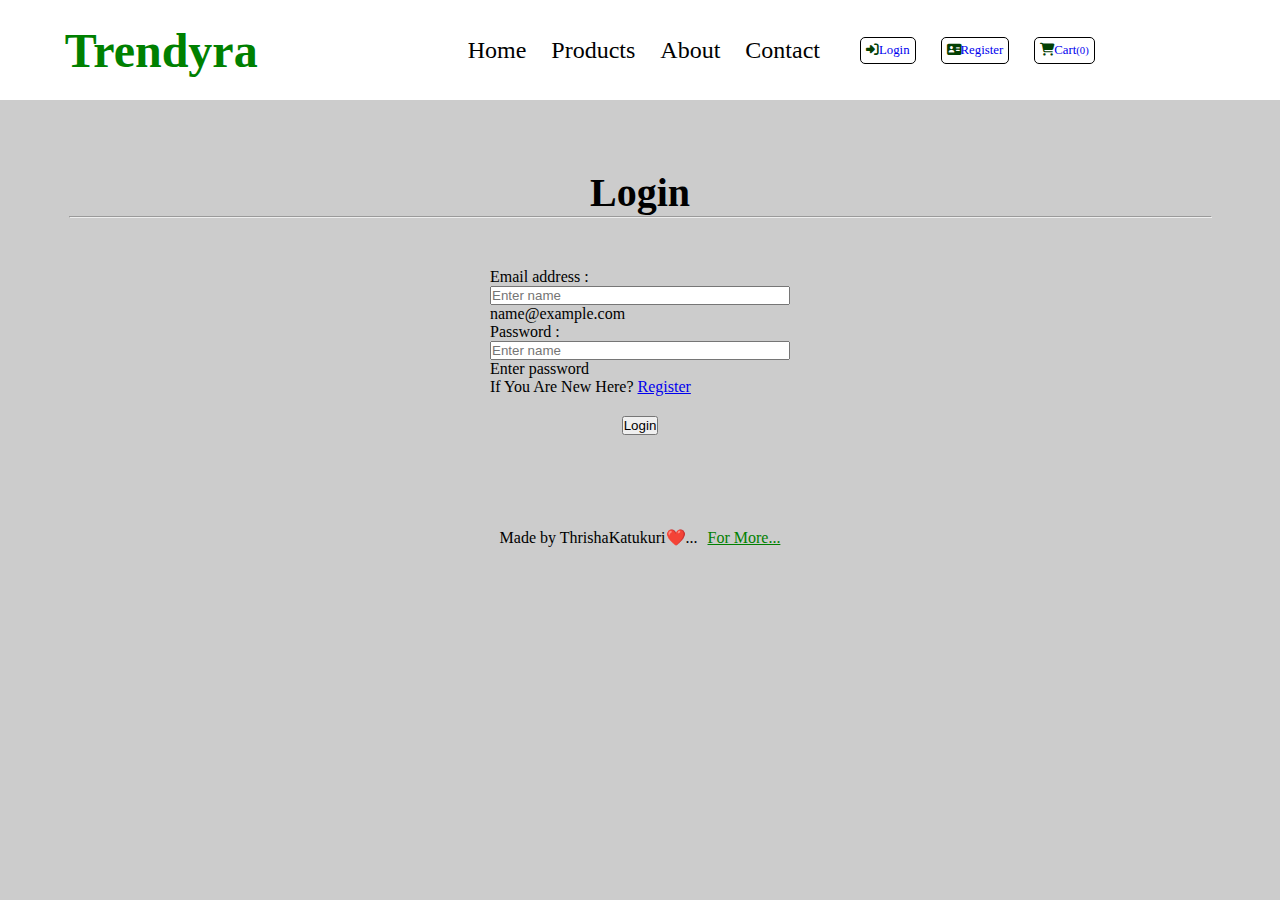
<file: login.html>
<!DOCTYPE html>
<html lang="en">

<head>
  <meta charset="UTF-8">
  <meta name="viewport" content="width=device-width, initial-scale=1.0">
  <title>TrendyRa</title>
  <link rel="shortcut icon" href="./Assets/images/TrendyRa-logo.png" type="image/x-icon">
  <link rel="stylesheet" href="./style.css">
  <link rel="stylesheet" href="https://cdnjs.cloudflare.com/ajax/libs/font-awesome/6.7.2/css/all.min.css">
  <link href="https://cdn.jsdelivr.net/npm/bootstrap@5.3.5/dist/css/bootstrap.min.css" rel="stylesheet"
    integrity="sha384-SgOJa3DmI69IUzQ2PVdRZhwQ+dy64/BUtbMJw1MZ8t5HZApcHrRKUc4W0kG879m7" crossorigin="anonymous">
</head>

<body>
    <header>
    <a href="./index.html" id="logo">Trendyra</a>
    <input type="checkbox" id="check" />
    <label for="check" class="hamburg">
      <i class="fa-solid fa-bars"></i>
    </label>
    <div class="menu-wrapper">
      <ul id="hidden">
        <li><a href="./index.html">Home</a></li>
        <li><a href="./products.html">Products</a></li>
        <li><a href="./about.html">About</a></li>
        <li><a href="./contact.html">Contact</a></li>
      </ul>
      <input type="checkbox1" id="check" />
      <label for="check" class="hamburg1">
        <i class="fa-solid fa-bars"></i>
      </label>
      <ul id="hidden1">
        <li><a href="./login.html" class="btn btn-outline-success "><i class="fa-solid fa-right-to-bracket"
              style="color:rgb(3, 64, 3);"></i> Login</a></li>
        <li><a href="./register.html" class="btn btn-outline-success"><i class="fa-solid fa-address-card"
              style="color:rgb(3, 64, 3);"></i> Register</a></li>
        <li><a href="./cart.html" class="btn btn-outline-success"><i class="fa-solid fa-cart-shopping"
              style="color:rgb(3, 64, 3);"></i> Cart <sup id="increment">0</sup></a></li>
      </ul>
    </div>
  </header>
  <section id="contact">
    <form>
      <div id="contactcontainer">
        <h1>Login</h1>
        <hr>
        <div id="maininputs">
          <div id="subinput">
            <label class="form-label" for="">Email address :</label>
            <div class="form-floating mb-3" id="inputs">
              <input type="email" class="form-control border border-success" name="" id="floatingEmail"
                placeholder="Enter name">
              <label class="form-label" for=""> name@example.com </label>
            </div>
            <label class="form-label" for="">Password :</label>
            <div class="form-floating mb-3" id="inputs">
              <input type="password" class="form-control border border-success" name="" id="floatingPassword"
                placeholder="Enter name">
              <label class="form-label" for=""> Enter password </label>
            </div>
            <span>If You Are New Here? <a href="./register.html">Register</a></span>
            <div id="contactsendbtn">
              <button class="btn btn-dark">Login</button>
            </div>
          </div>
        </div>
      </div>
    </form>
  </section>
  <footer id="footer">
    <!-- <p><span>Made by ThrishaKatukuri</span>❤️...</p><a href="https://www.achieversit.com/">(AchiversIT)</a> -->
    <p><span>Made by ThrishaKatukuri</span>❤️...</p><a href="https://github.com/thrishakatukuri">For More...</a>

  </footer>
  <script src="./app.js"></script>
</body>

</html>
</file>
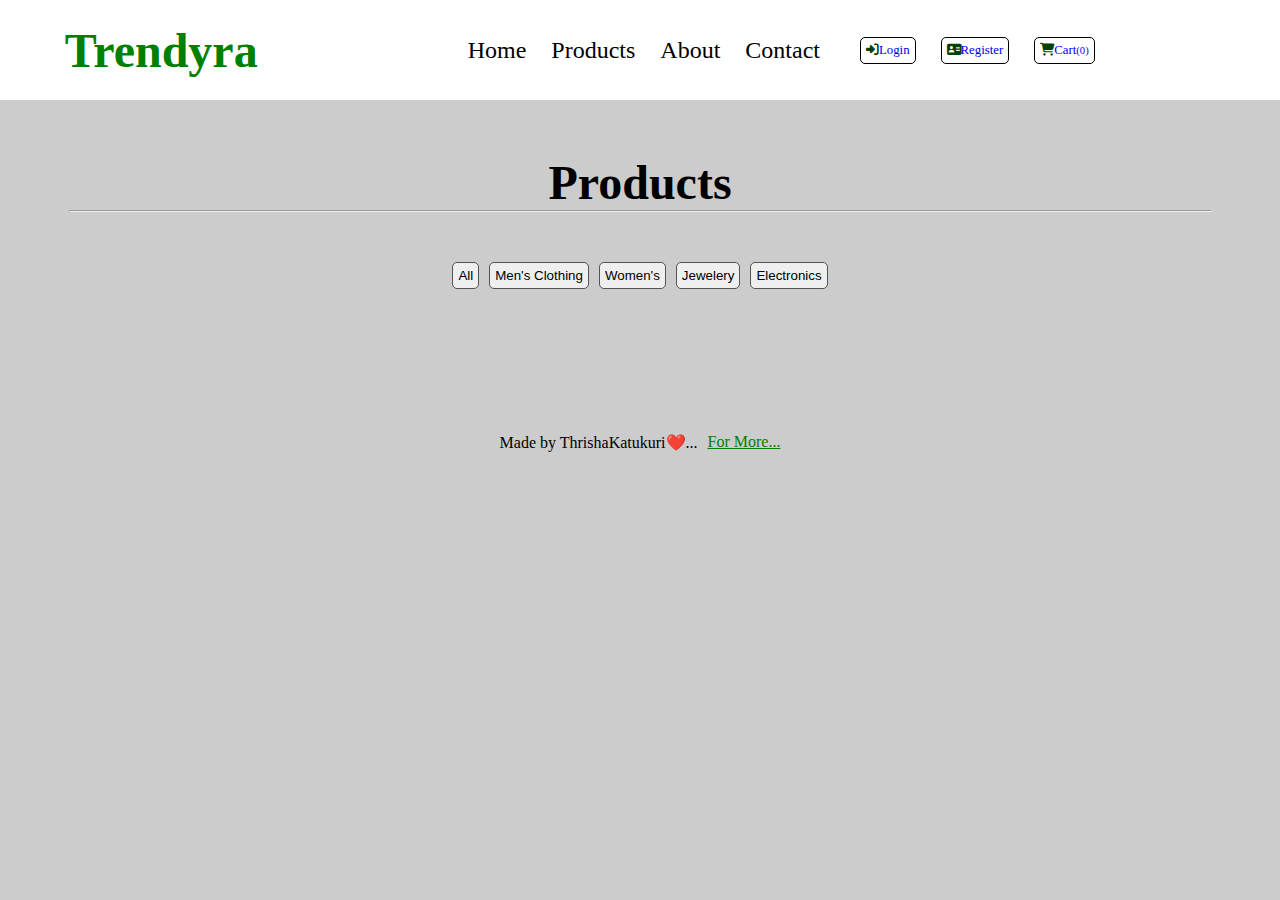
<file: products.html>
<!DOCTYPE html>
<html lang="en">

<head>
  <meta charset="UTF-8">
  <meta name="viewport" content="width=device-width, initial-scale=1.0">
  <title>TrendyRa</title>
  <link rel="shortcut icon" href="./Assets/images/TrendyRa-logo.png" type="image/x-icon">
  <link rel="stylesheet" href="./style.css">
  <link rel="stylesheet" href="https://cdnjs.cloudflare.com/ajax/libs/font-awesome/6.7.2/css/all.min.css">
  <link href="https://cdn.jsdelivr.net/npm/bootstrap@5.3.5/dist/css/bootstrap.min.css" rel="stylesheet"
    integrity="sha384-SgOJa3DmI69IUzQ2PVdRZhwQ+dy64/BUtbMJw1MZ8t5HZApcHrRKUc4W0kG879m7" crossorigin="anonymous">
</head>

<body>
  <header>
    <a href="./index.html" id="logo">Trendyra</a>
    <input type="checkbox" id="check" />
    <label for="check" class="hamburg">
      <i class="fa-solid fa-bars"></i>
    </label>
    <div class="menu-wrapper">
      <ul id="hidden">
        <li><a href="./index.html">Home</a></li>
        <li><a href="./products.html">Products</a></li>
        <li><a href="./about.html">About</a></li>
        <li><a href="./contact.html">Contact</a></li>
      </ul>
      <input type="checkbox1" id="check" />
      <label for="check" class="hamburg1">
        <i class="fa-solid fa-bars"></i>
      </label>
      <ul id="hidden1">
        <li><a href="./login.html" class="btn btn-outline-success "><i class="fa-solid fa-right-to-bracket"
              style="color:rgb(3, 64, 3);"></i> Login</a></li>
        <li><a href="./register.html" class="btn btn-outline-success"><i class="fa-solid fa-address-card"
              style="color:rgb(3, 64, 3);"></i> Register</a></li>
        <li><a href="./cart.html" class="btn btn-outline-success"><i class="fa-solid fa-cart-shopping"
              style="color:rgb(3, 64, 3);"></i> Cart <sup id="increment">0</sup></a></li>
      </ul>
    </div>
  </header>
  <section id="productscontainer" style="margin-top: 150px;">
    <h1 style="font-size: 3rem; display: flex; justify-content: center;align-items: center;">Products</h1>
    <hr>
    <div id="btn1">
      <button class="btn btn-light" id="all">All</button>
      <button class="btn btn-light" id="men">Men's Clothing</button>
      <button class="btn btn-light" id="women">Women's </button>
      <button class="btn btn-light" id="jewelery">Jewelery</button>
      <button class="btn btn-light" id="electronics">Electronics</button>
    </div>
    <div id="Products">
    </div>
  </section>
  <footer id="footer">
    <!-- <p><span>Made by ThrishaKatukuri</span>❤️...</p><a href="https://www.achieversit.com/">(AchiversIT)</a> -->
    <p><span>Made by ThrishaKatukuri</span>❤️...</p><a href="https://github.com/thrishakatukuri">For More...</a>
  </footer>
  <script src="./app.js"></script>
</body>

</html>
</file>
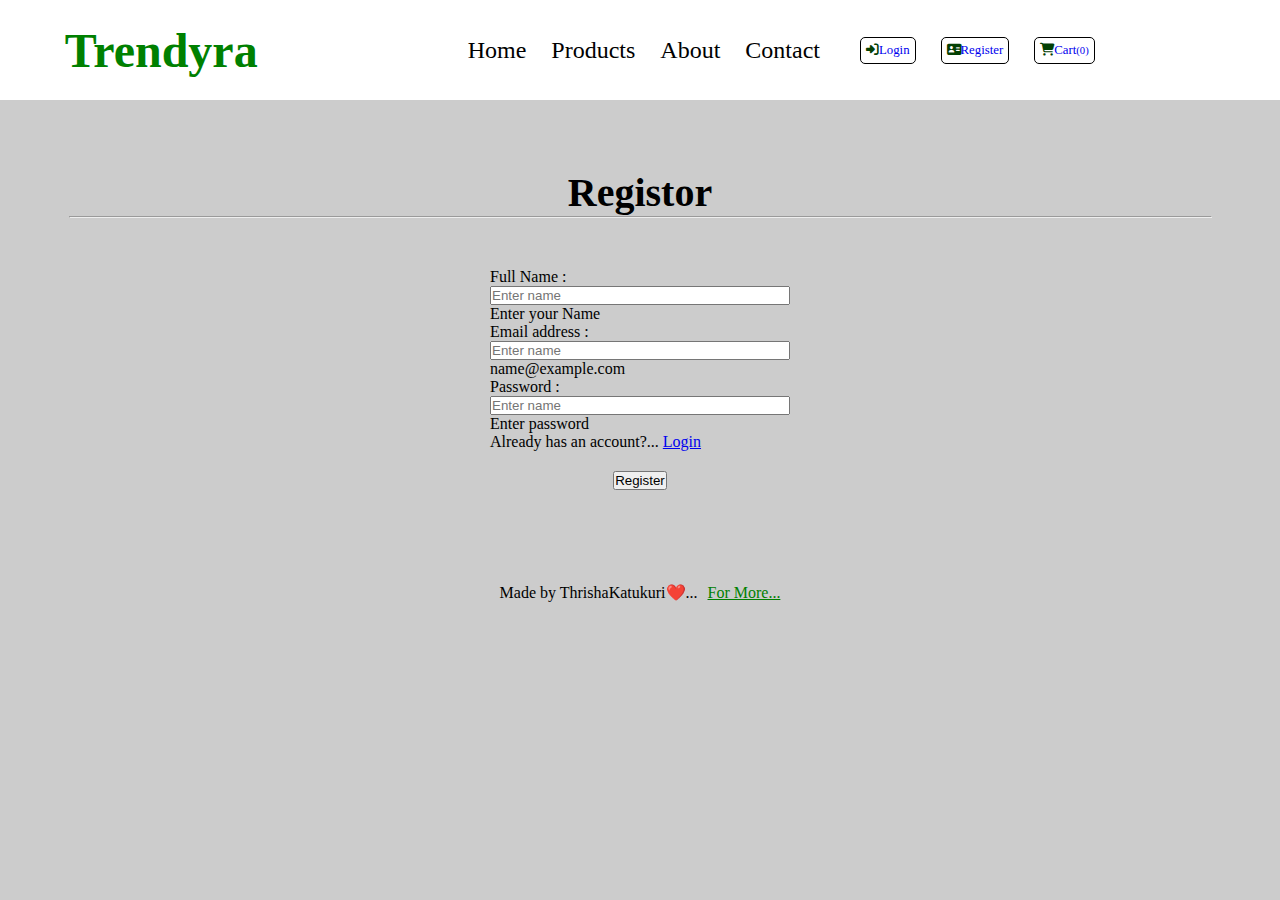
<file: register.html>
<!DOCTYPE html>
<html lang="en">

<head>
  <meta charset="UTF-8">
  <meta name="viewport" content="width=device-width, initial-scale=1.0">
  <title>TrendyRa</title>
  <link rel="shortcut icon" href="./Assets/images/TrendyRa-logo.png" type="image/x-icon">
  <link rel="stylesheet" href="./style.css">
  <link rel="stylesheet" href="https://cdnjs.cloudflare.com/ajax/libs/font-awesome/6.7.2/css/all.min.css">
  <link href="https://cdn.jsdelivr.net/npm/bootstrap@5.3.5/dist/css/bootstrap.min.css" rel="stylesheet"
    integrity="sha384-SgOJa3DmI69IUzQ2PVdRZhwQ+dy64/BUtbMJw1MZ8t5HZApcHrRKUc4W0kG879m7" crossorigin="anonymous">
</head>

<body>
  <header>
    <a href="./index.html" id="logo">Trendyra</a>
    <input type="checkbox" id="check" />
    <label for="check" class="hamburg">
      <i class="fa-solid fa-bars"></i>
    </label>
    <div class="menu-wrapper">
      <ul id="hidden">
        <li><a href="./index.html">Home</a></li>
        <li><a href="./products.html">Products</a></li>
        <li><a href="./about.html">About</a></li>
        <li><a href="./contact.html">Contact</a></li>
      </ul>
      <input type="checkbox1" id="check" />
      <label for="check" class="hamburg1">
        <i class="fa-solid fa-bars"></i>
      </label>
      <ul id="hidden1">
        <li><a href="./login.html" class="btn btn-outline-success "><i class="fa-solid fa-right-to-bracket"
              style="color:rgb(3, 64, 3);"></i> Login</a></li>
        <li><a href="./register.html" class="btn btn-outline-success"><i class="fa-solid fa-address-card"
              style="color:rgb(3, 64, 3);"></i> Register</a></li>
        <li><a href="./cart.html" class="btn btn-outline-success"><i class="fa-solid fa-cart-shopping"
              style="color:rgb(3, 64, 3);"></i> Cart <sup id="increment">0</sup></a></li>
      </ul>
    </div>
  </header>
  <section id="contact">
    <form>
      <div id="contactcontainer">
        <h1>Registor</h1>
        <hr>
        <div id="maininputs">
          <div id="subinput">
            <label class="form-label" for="">Full Name :</label>
            <div class="form-floating mb-3" id="inputs">
              <input type="text" class="form-control border border-success " name="" id="floatingName"
                placeholder="Enter name">
              <label class="form-label" for=""> Enter your Name </label>
            </div>
            <label class="form-label" for="">Email address :</label>
            <div class="form-floating mb-3" id="inputs">
              <input type="email" class="form-control border border-success" name="" id="floatingEmail"
                placeholder="Enter name">
              <label class="form-label" for=""> name@example.com </label>
            </div>
            <label class="form-label" for="">Password :</label>
            <div class="form-floating mb-3" id="inputs">
              <input type="password" class="form-control border border-success" name="" id="floatingPassword"
                placeholder="Enter name">
              <label class="form-label" for=""> Enter password </label>
            </div>
            <span>Already has an account?... <a href="./5.Login.html"> Login</a></span>
            <div id="contactsendbtn">
              <button class="btn btn-dark">Register</button>
            </div>
          </div>
        </div>
      </div>
    </form>
  </section>
  <footer id="footer">
    <!-- <p><span>Made by ThrishaKatukuri</span>❤️...</p><a href="https://www.achieversit.com/">(AchiversIT)</a> -->
    <p><span>Made by ThrishaKatukuri</span>❤️...</p><a href="https://github.com/thrishakatukuri">For More...</a>

  </footer>
  <script src="./app.js"></script>
</body>

</html>
</file>
<file: style.css>
* {
    margin: 0;
    padding: 0;
    box-sizing: border-box;
  }
  body{
    padding:5px;
    color:black;
    overflow-x: hidden;
    width:100%;
    height:100%;
    display: flex;
    flex-direction: column;
    justify-content: center;
    align-items: center;
    background-color: #ccc;
}
#banner{
    height:100%;
    display: flex;
    justify-content: center;
    align-items: center;
    width:95%;
    margin: 25px 0px; 
}
#bannerimg{
    display: flex;
    justify-content: center;
}
#banner img{
    position: relative;
    display: flex;
    justify-content: center;
    width:100%;
    height:100%;
    padding:0px;
    margin:0px;
}
#bannerdata {
    position: absolute;
    display: block;
    justify-content: center;
    align-items: center;
    color:white;
    width:86%;
    font-size: 1rem;
    line-height: 1.5;
    margin: 0;
    word-wrap: break-word;
}
header {
  width: 100%;
  display: flex;
  align-items: center;
  justify-content: space-around;
  padding: 10px 20px;
  position: relative;
  height:100px;
}
#logo {
  color: green;
  font-size: 3rem;
  font-weight: bold;
  text-decoration: none;
  transition: 0.3s ease;
}
#logo:hover {
  transform: scale(1.1);
}
.menu-wrapper {
    width:70%;
  display: flex;
  gap: 40px;
  justify-content: space-between;
  align-items: center;
}
.hamburg, .hamburg1 {
  display: none;
  cursor: pointer;
  font-size: 2rem;
}
ul {
  list-style: none;
  display: flex;
  gap: 25px;
}
#check, #check1 {
    display: none;
}
#cartcontainerlist{
  width:100%;
  display: flex;
  flex-wrap: wrap;
}
#btn1{
    column-gap: 10px;
    width:100%;
    display: flex;
    flex-direction: row;
    justify-content: center;
}
#btn1 button{
    border:none;
    border-radius: 5px;
    border:1px solid rgb(84, 83, 83);
    cursor: pointer;
    margin:50px 0px;
    padding:5px;
}
#footer{
    display: flex;
    align-items: center;
    justify-content: center;
    column-gap: 10px;
    margin:30px;
}
#footer a{
    color:green;
}
#footer p{
    margin:0px;
}
#footer span{
    margin:0px;
    color: black;
}
#Products{
    display: grid;
    grid-template-columns: repeat(auto-fit, minmax(300px, 1fr));
    gap:2rem;
    justify-content: center;
    width:100%;
}
#products{
    width:100%;
    height:600px;
    display: flex;
    flex-direction: column;
    align-items: center;
    justify-content: center;
    border:1px solid rgb(221, 219, 219);
    color:#656464;
    padding:10px 5px;
}
#productscontainer h1{
    display: flex;
    justify-content: center;
}
#products img{
    width:300px;
    height:250px;
    margin:10px 0px;
    padding:10px 5px;
}
#products h1{
    color: black;
}
#products p{
    padding: 1px 20px;
    margin:0px;
    height:150px;
}
#products h2{
    margin: 0px;
    color: black;
}
.cartbtn{
    width:90%;
    height:100%;
    display: flex;
    column-gap: 10px;
    justify-content: center;
    align-items: center;
    padding: 5%;
}
.cartbtn button{
    padding:10px 12px;
    border-radius: 10px;
    color: white;
    border:1px solid #d9d3d3;
}
.divider {
    width:100%;
    margin: 2px 0;
    border: none;
    border-top: 1px solid #d9d3d3;
}
#about{
    width:100%;
    padding:5% 5% 0% 5%;
    height:100%;
}
#aboutdata{
    width:100%;
    height:100%;
    margin-top: 30px;
}
#aboutdata h1{
    margin-top :20px;
    font-size: 3rem;
}
#aboutdatamatter{
    margin: 40px 0px;
    font-size: 1.1rem;
    line-height: 2rem;
}
#aboutproducts{
    width:100%;
    height:100%;
}
#aboutproducts h1{
    font-size: 3rem;
}
#aboutproductscontainer{
    display: grid;
    grid-template-columns: repeat(auto-fit, minmax(300px, 1fr));
    gap:2rem;
    padding:5%;
    column-gap: 10px;
    width:100%;
}
#aboutproductscard{
    display: flex;
    flex-direction: column;
    width:300px;
    height:280px;
    border:1px solid black;
    border-radius: 10px;
}
#aboutproductscard img{
    display: flex;
    justify-content: center;
    align-items: center;
    width:300px;
    border-radius: 10px;
    padding-right: 1px;
    height:250px;
} 
#aboutdata h1,#aboutproducts h1,h4{
    display: flex;
    justify-content: center;
    align-items: center;
    margin-top: 0px;
}
#aboutproducts h2{
    margin:2px;
}
#productscontainer,#cartcontainer{
    width:100%;
    padding: 0px 5%;
}
#contactcontainer {
    margin-top: 100px;
}
#aboutproductscard h4{
    display: flex;
    align-items: center;
    height:100%;
    width:100%;
}
#contact,#cart{
    width:100%;
    height:100%;
    padding:5%;
}
#contactcontainer h1,.CART h1{
    display: flex;
    justify-content: center;
    font-size: 2.5rem;
}
#maininputs input{
    width:100%;
    display: flex;
    justify-content: center;
}
#maininputs{
    display: flex;
    justify-content: center;
    align-items: center;
    margin-top: 50px;
}
#subinput{
    width:300px;
}
#floatingMessage{
    width:280px;
    height:150px;
}
#contactsendbtn {
    display: flex;
    justify-content: center;
    margin-top: 20px;
}
#cartlist{
   display: grid;
   grid-template-columns: repeat(auto-fit, minmax(300px, 1fr));
   width:100%;
   height:300px;
   display:flex;
   justify-content: center;
   align-items: center;
}
#cartlist a{
    text-decoration: none;
    display: flex;
    align-items: center;
    justify-content: center;
    margin-right: 0px;
    color:black;
    font-size: 1.5rem;
 }
#cartlist p{
    width:100%;
    height:40px;
    display: flex;
    justify-content: center;
    align-items: center;
    font-weight: 400;
    border:none;
    padding:10% 5%;
 }
#cartlist a:hover{
    color: green;   
 }
#cartlist #cartlogo{
    font-size: 1rem;
    text-decoration: none;
    margin: 0px;
 }
#Cart {
    padding: 10px;
    border: 1px solid #ccc;
    margin-top: 20px;
}
.cart-item{
    width:100%;
    height:200px;
    display: flex;
    justify-content: space-around;
    align-items: center;
    column-gap: 10px;
}
.cart-item span{
    display: flex;
    justify-content: center; 
    align-items: center; 
}
.cart-item img{
    width:100px;
    height:100px;
}
.cart-item .cart-itembtn{
    display: flex;
    justify-content: center;
    column-gap: 5px;
   
}
.increase-qty,.decrease-qty{
    background: #000;
    color:white;
    border-radius: 50%;
    display: flex;
    height:100%;
    width:100%;
    align-items: center;
}
.cart-wrapper {
    display: flex;
    flex-wrap: wrap;
    gap: 2rem;
    justify-content: center;
    width: 100%;
}
.cart-items {
    border: 1px solid  #ccc;
    flex: 2;
    min-width: 300px;
    padding: 5%;
}
.cart-summary {
    flex: 1;
    min-width: 280px;
    border: 1px solid #ccc;
    padding: 1rem;
    box-sizing: border-box;
    padding: 5%;
}
#Cart{
    border: none;
    display: flex;
    flex-wrap: wrap;
    gap:2rem;
    width:100%;
}
.CART,#productscontainer{
    width:100%;
    margin-top:150px ;
    padding: 0% 5% 5% 5%;
}
#Cart{
    margin-top:0px;
}
/* mobile,tablet screens */
@media (max-width: 1023px) {
  .hamburg {
    display: block;
    margin-bottom:0px;
  }
  #hidden,#hidden1{
      row-gap: 6px;
      margin: 0;
      padding: 0;
  }
  .menu-wrapper {
    flex-direction: column;
    position: fixed;
    top: 75px;
    right: -100%;
    width: 90%;
    height:250px;
    background-color: rgba(76, 74, 74, 0.849);
    padding: 0px 0px 10px 0px;
    transition: right 0.3s ease-in-out;
    z-index: 100;
    border-radius: 20px;
    margin: 0px 5%;
    padding:5px;
    gap: 0;
  }
  #check:checked ~ .menu-wrapper {
    right: 0;
  }
  .menu-wrapper ul {
    flex-direction: column;
    align-items: center;
    margin:0px;
    padding:0px;
  }
  .menu-wrapper ul li{
      height:30px;
      width:100%;
  } 
  .menu-wrapper ul li a{
    color:white;
    font-size: 1.5rem;
    text-decoration: none;
    width:100%;
  }
  #hidden1 li i{
      display: none;
  }
  #hidden1 a{
    font-size: 1.5rem;
    border:none;
    padding:0px;
    border-radius: 0px;
    background-color: transparent;
 }
#productscontainer{
  margin:20px;
 }
.CART{
  width:100%;
  margin-top:20px ;
 }
header{
  position: fixed;
  top:0px;
  background-color: white;
  z-index: 101;
 }
  }
/* laptop screens */
@media (min-width: 1024px) and (max-width: 1439px) {
  
  .menu-wrapper{
      display: flex;
      justify-content: center;
  }
  #hidden1,#hidden {
      padding: 0%;
      margin:0px;
  } 
  #hidden1 a{
  text-decoration: none;
    font-size: 0.8rem;
    border:1px solid black;
    padding:5px;
    border-radius: 5px;
    padding:5px;
    display: flex;
    justify-content: center;
    align-items: center;
}
#hidden a {
  text-decoration: none;
  color:black;
  font-size: 1.5rem;
  transition:all  0.3s ease;
}
#hidden a:hover {
  color: darkgreen;
  transform: scale(1.1);
}
header{
  position: fixed;
  top:0px;
  background-color: white;
  z-index: 101;
}
}
/* biglaptop screens and above */
@media (min-width: 1440px){
.menu-wrapper{
    display: flex;
    justify-content: space-around;
}
#hidden1,#hidden {
    padding: 0%;
    margin:0px;
} 
#hidden1 a{
text-decoration: none;
  font-size: 1rem;
  border:1px solid black;
  padding:5px;
  border-radius: 5px;
  padding:5px;
  display: flex;
  justify-content: center;
  align-items: center;
}
header{
  position: fixed;
  top:0px;
  background-color: white;
  z-index: 101;
} #hidden a {
  text-decoration: none;
  color:black;
  font-size: 1.5rem;
}
#hidden a:hover {
  color: darkgreen;
}
}
</file>
